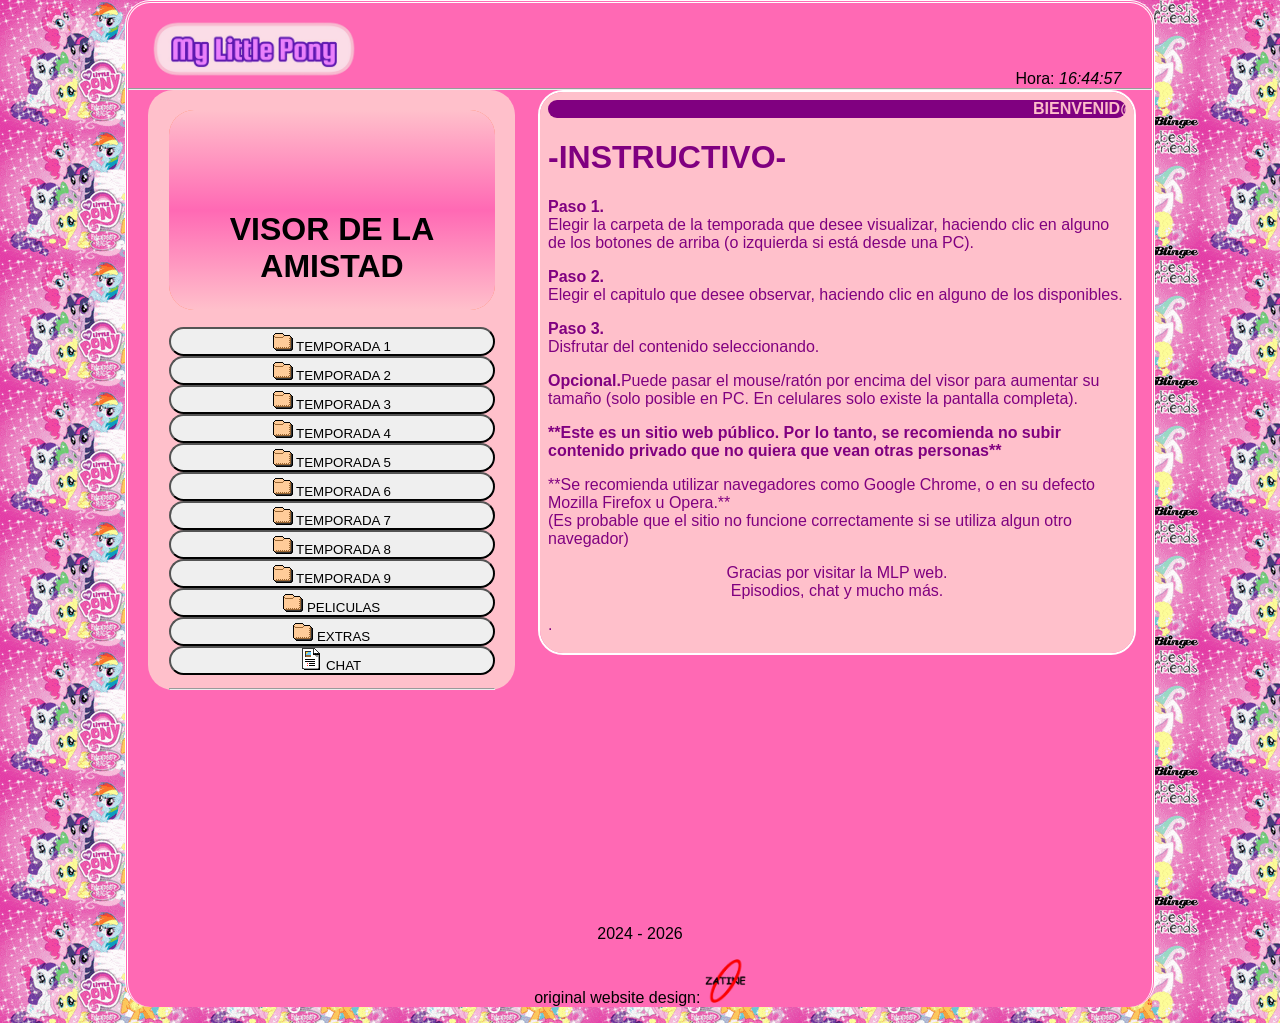
<file: index.html>
<!DOCTYPE html>
<html>
<head>
<meta charset="UTF-8">
<title>MLP My Little Pony - Episodios de My Little Pony - Web MLP</title>
<link rel="shortcut icon" href="titulazo.png">
<link rel="stylesheet" type="text/css" href="style.css">

<meta name="author" content="Johan Gzz">
<meta name="description" content="Capitulos, episodios, videos, y más contenido de My Little Pony para ti.">
<meta name="viewport" content="width=device-width, initial-scale=1.0, maximum-scale=1.0, user-scalable=no">


</head>
<body class="cuerpo">
<div align="left" style="padding-left:3%;"><h1><img class="tituloprincipalh1" src="titulazo.png" title="My Little Pony" alt="MLP"></h1></div>
<div align="right" style="padding-right:3%; margin-top:-3.1%;">Hora: <i id="reloj"></i></div>

<script type="text/javascript">
function startTime(){
today=new Date();
h=today.getHours();
m=today.getMinutes();
s=today.getSeconds();
m=checkTime(m);
s=checkTime(s);
document.getElementById('reloj').innerHTML=h+":"+m+":"+s;
t=setTimeout('startTime()',500);}
function checkTime(i)
{if (i<10) {i="0" + i;}return i;}
window.onload=function(){startTime();}
</script>

<hr/>


<div class="izquierdita">
<iframe id="miIframe" src="visor_texto.html" name="visor" class="visorazo" allowfullscreen>Tu navegador no soporta este contenido</iframe>
<nav>
<a class="botonesparaelegirelcontenidoaver" href="temps/temporada1.html" target="iframelista"><button style="margin-top:13px;" class="estilodelosbotonesparaelegirelcontenidoaver"><img src="fld.gif"> TEMPORADA 1</button></a>
<a class="botonesparaelegirelcontenidoaver" href="temps/temporada2.html" target="iframelista"><button class="estilodelosbotonesparaelegirelcontenidoaver"><img src="fld.gif"> TEMPORADA 2</button></a>
<a class="botonesparaelegirelcontenidoaver" href="temps/temporada3.html" target="iframelista"><button class="estilodelosbotonesparaelegirelcontenidoaver"><img src="fld.gif"> TEMPORADA 3</button></a>
<a class="botonesparaelegirelcontenidoaver" href="temps/temporada4.html" target="iframelista"><button class="estilodelosbotonesparaelegirelcontenidoaver"><img src="fld.gif"> TEMPORADA 4</button></a>
<a class="botonesparaelegirelcontenidoaver" href="temps/temporada5.html" target="iframelista"><button class="estilodelosbotonesparaelegirelcontenidoaver"><img src="fld.gif"> TEMPORADA 5</button></a>
<a class="botonesparaelegirelcontenidoaver" href="temps/temporada6.html" target="iframelista"><button class="estilodelosbotonesparaelegirelcontenidoaver"><img src="fld.gif"> TEMPORADA 6</button></a>
<a class="botonesparaelegirelcontenidoaver" href="temps/temporada7.html" target="iframelista"><button class="estilodelosbotonesparaelegirelcontenidoaver"><img src="fld.gif"> TEMPORADA 7</button></a>
<a class="botonesparaelegirelcontenidoaver" href="temps/temporada8.html" target="iframelista"><button class="estilodelosbotonesparaelegirelcontenidoaver"><img src="fld.gif"> TEMPORADA 8</button></a>
<a class="botonesparaelegirelcontenidoaver" href="temps/temporada9.html" target="iframelista"><button class="estilodelosbotonesparaelegirelcontenidoaver"><img src="fld.gif"> TEMPORADA 9</button></a>
<a class="botonesparaelegirelcontenidoaver" href="temps/pelis.html" target="iframelista"><button class="estilodelosbotonesparaelegirelcontenidoaver"><img src="fld.gif"> PELICULAS</button></a>
<a class="botonesparaelegirelcontenidoaver" href="temps/musifondo.html" target="iframelista"><button class="estilodelosbotonesparaelegirelcontenidoaver"><img src="fld.gif"> EXTRAS</button></a>
<a class="botonesparaelegirelcontenidoaver" href="https://zatineorg.chatango.com" target="iframelista"><button style="margin-bottom:13px;" class="estilodelosbotonesparaelegirelcontenidoaver"><img src="txt.gif"> CHAT</button></a>
</nav>
<hr>
</div>


<script>
        // Función para obtener parámetros de la URL
        function getParameterByName(name, url = window.location.href) {
            name = name.replace(/[\[\]]/g, '\\$&');
            let regex = new RegExp('[?&]' + name + '(=([^&#]*)|&|#|$)');
            let results = regex.exec(url);
            if (!results) return null;
            if (!results[2]) return '';
            return decodeURIComponent(results[2].replace(/\+/g, ' '));
        }

        // Obtener el parámetro "iframeUrl" de la URL
        let iframeUrl = getParameterByName('iframeUrl');

        // Si el parámetro existe, cambiar la URL del iframe
        if (iframeUrl) {
            document.getElementById('miIframe').src = iframeUrl;
        }
    </script>



<div class="derechita">
<iframe name="iframelista" class="iframequemuestralalista" src="instructivo.html"></iframe>
</div>

<p class="parrafoparaqueseacomodeelborde">2024 - <script>document.write(new Date().getFullYear())</script></p>
<p>original website design: <img src="ovalozatine.png" width="4%"></p>
<script id="cid0020000371534469473" data-cfasync="false" async src="//st.chatango.com/js/gz/emb.js" style="width: 300px;height: 400px;">{"handle":"zatineorg","arch":"js","styles":{"a":"ff0000","b":100,"c":"ffffff","d":"ffffff","g":"0000ff","k":"ff0000","l":"ff0000","m":"ff0000","p":"10","q":"ff0000","r":100,"pos":"br","cv":1,"cvbg":"ff0000","cvw":300,"cvh":30,"sbc":"ff0000","surl":0,"ticker":1,"fwtickm":1}}</script>
</body>
</html>
</file>
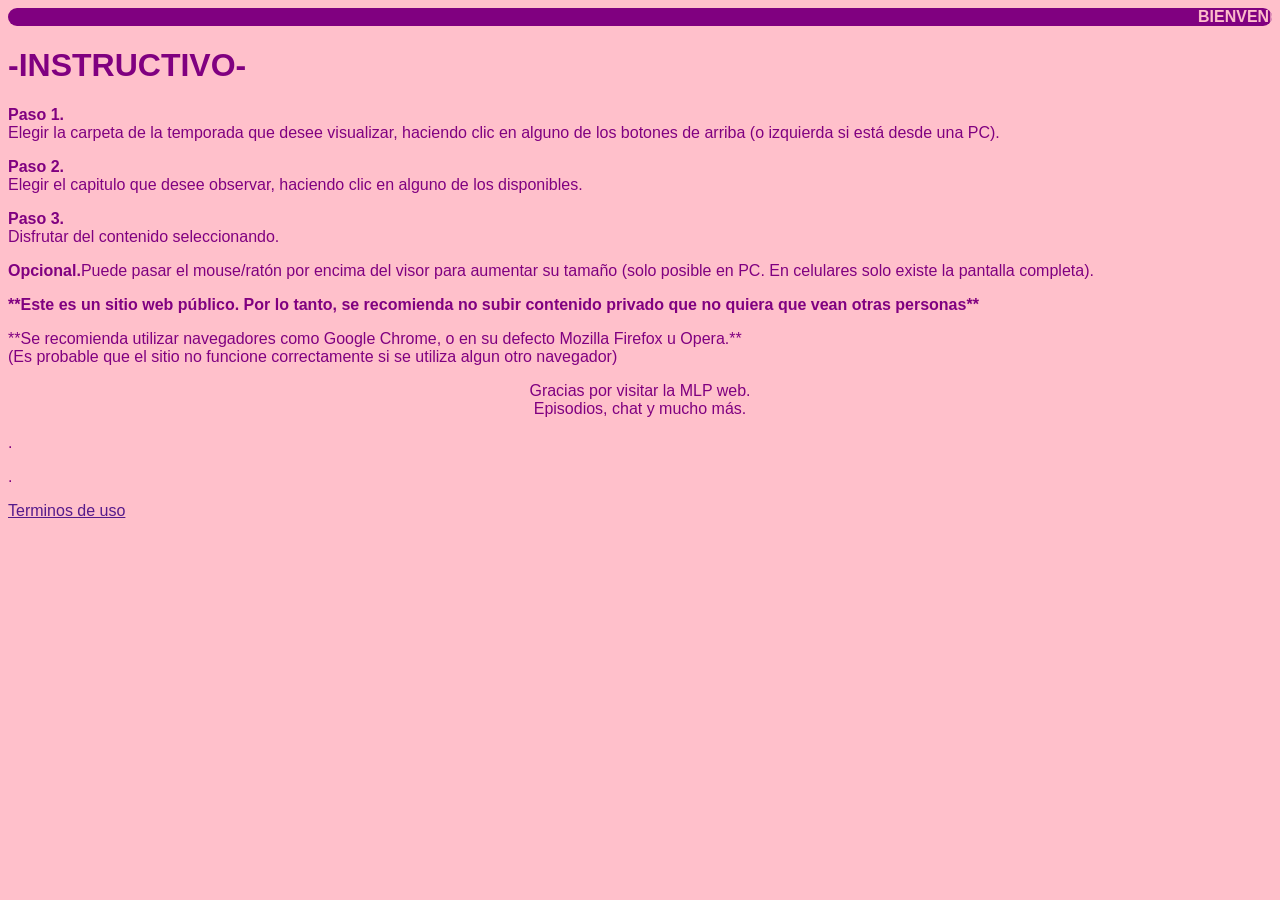
<file: instructivo.html>
<html>
<head>
</head>
<body style="background-color:pink; font-family:arial; color:purple;">
<marquee bgcolor="purple" style="color:pink; border-radius:25px;"><b>BIENVENID@ A LA WEB MY LITTLE PONY</b></marquee>
<h1>-INSTRUCTIVO-</h1>


<p><b>Paso 1.</b><br>Elegir la carpeta de la temporada que desee visualizar, haciendo clic en alguno de los botones de arriba (o izquierda si está desde una PC).</p>
<p><b>Paso 2.</b><br>Elegir el capitulo que desee observar, haciendo clic en alguno de los disponibles.</p>
<p><b>Paso 3.</b><br>Disfrutar del contenido seleccionando.</p>
<p><b>Opcional.</b>Puede pasar el mouse/ratón por encima del visor para aumentar su tamaño (solo posible en PC. En celulares solo existe la pantalla completa).</p>

<p><b>**Este es un sitio web público. Por lo tanto, se recomienda no subir contenido privado que no quiera que vean otras personas**</b></p>
<p>**Se recomienda utilizar navegadores como Google Chrome, o en su defecto Mozilla Firefox u Opera.**<br>(Es probable que el sitio no funcione correctamente si se utiliza algun otro navegador)</p>
<center>
<p>Gracias por visitar la MLP web.<br>Episodios, chat y mucho más.</p>
</center>
<p>.</p>
<p>.</p>
<p><a href="">Terminos de uso</a></p>
</body>
</html>
</file>
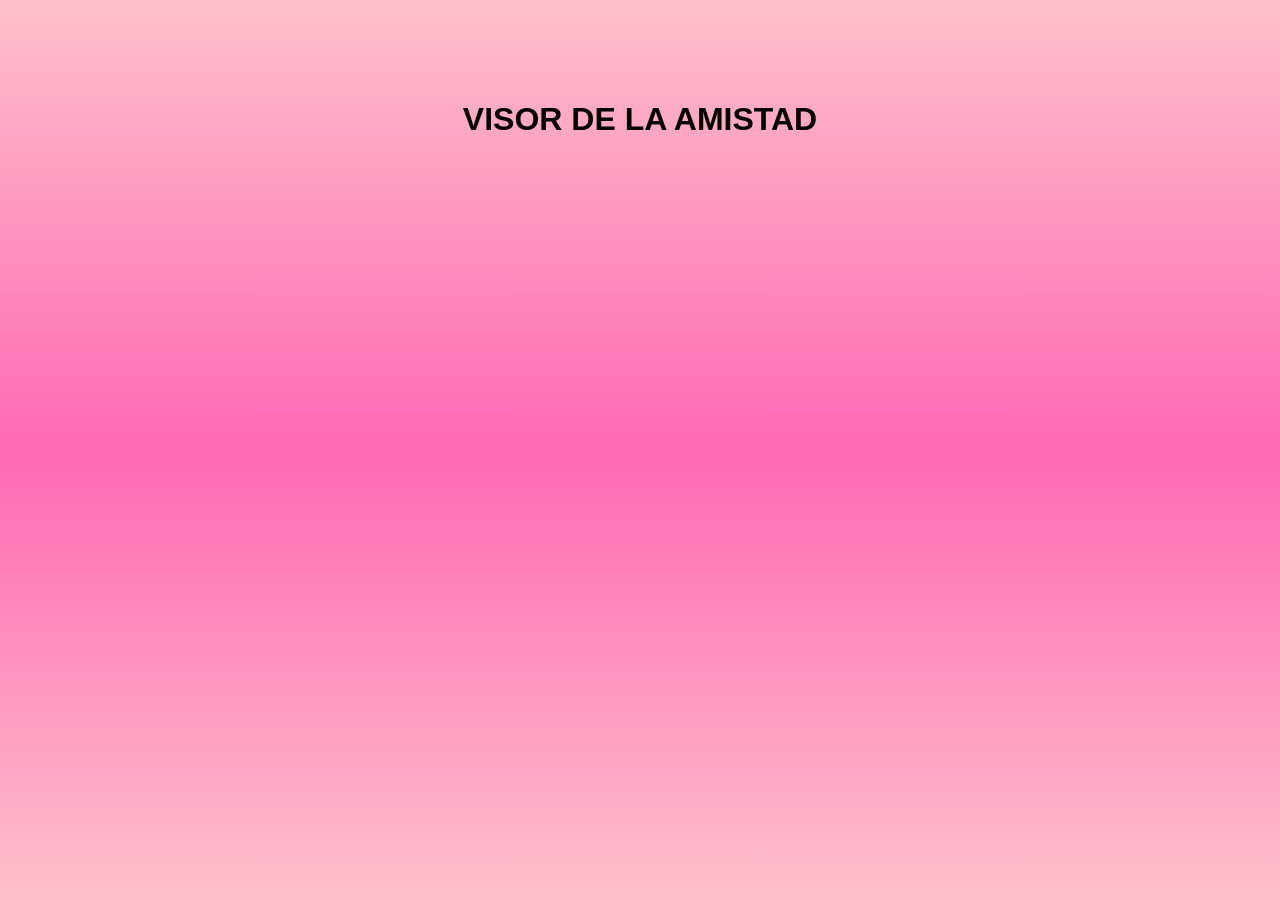
<file: visor_texto.html>
<html>
<head>
<style>
.divultimo + div{
visibility:hidden;
}

body{
background-image: linear-gradient(to bottom, pink, hotpink, pink);

}
</style>
</head>
<body style="color:black; font-family:arial; background-color:coral;">
<center>
<br>
<br>
<br>
<br>
<h1>VISOR DE LA AMISTAD</h1>
</center>

<!-- div paraquitar la publici de 00 -->
<div class="divultimo"></div>
</body>
</html>
</file>
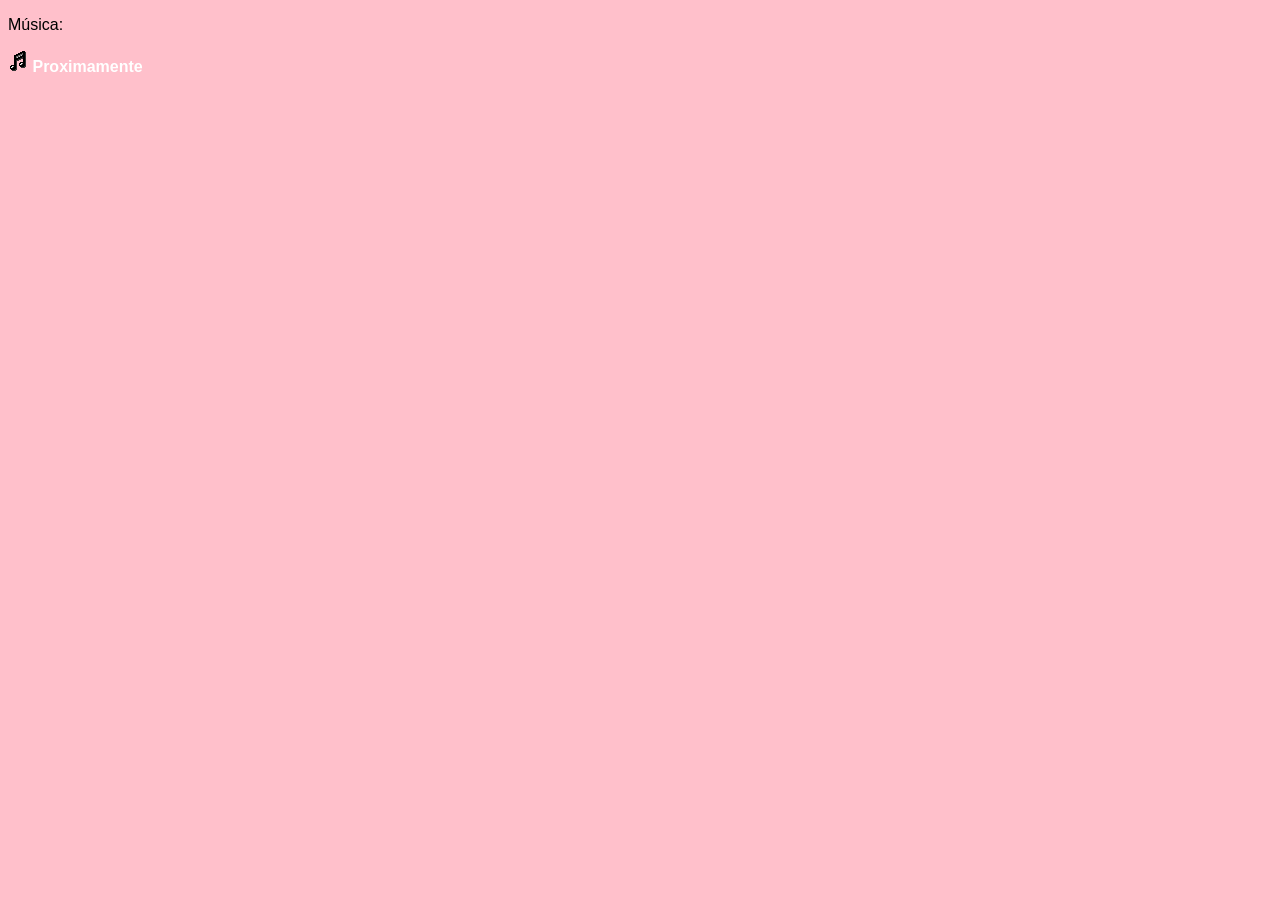
<file: temps/musifondo.html>
<!DOCTYPE html>
<html>
<head>
<meta charset="UTF-8">
<title>musifondo</title>
<link rel="shortcut icon" href="">
<link rel="stylesheet" type="text/css" href="../stylelista.css">

<meta name="robots" content="noindex">
<meta name="author" content="Johan Daniel González Fuentes">
<meta name="description" content="Contenedor de videos al por mayor">
<meta name="viewport" content="width=device-width, initial-scale=1.0, maximum-scale=1.0, user-scalable=no">

<style>

</style>

</head>
<body>
<audio autoplay src="../magic.mp3"></audio>

<p>Música:</p>
<p><img src="../aud.gif"> <a class="linksdelaslistas" href="" target="visor">Proximamente</a></p>




<!-- div paraquitar la publici de 00 -->
<div class="divultimo"></div>
</body>
</html>
</file>
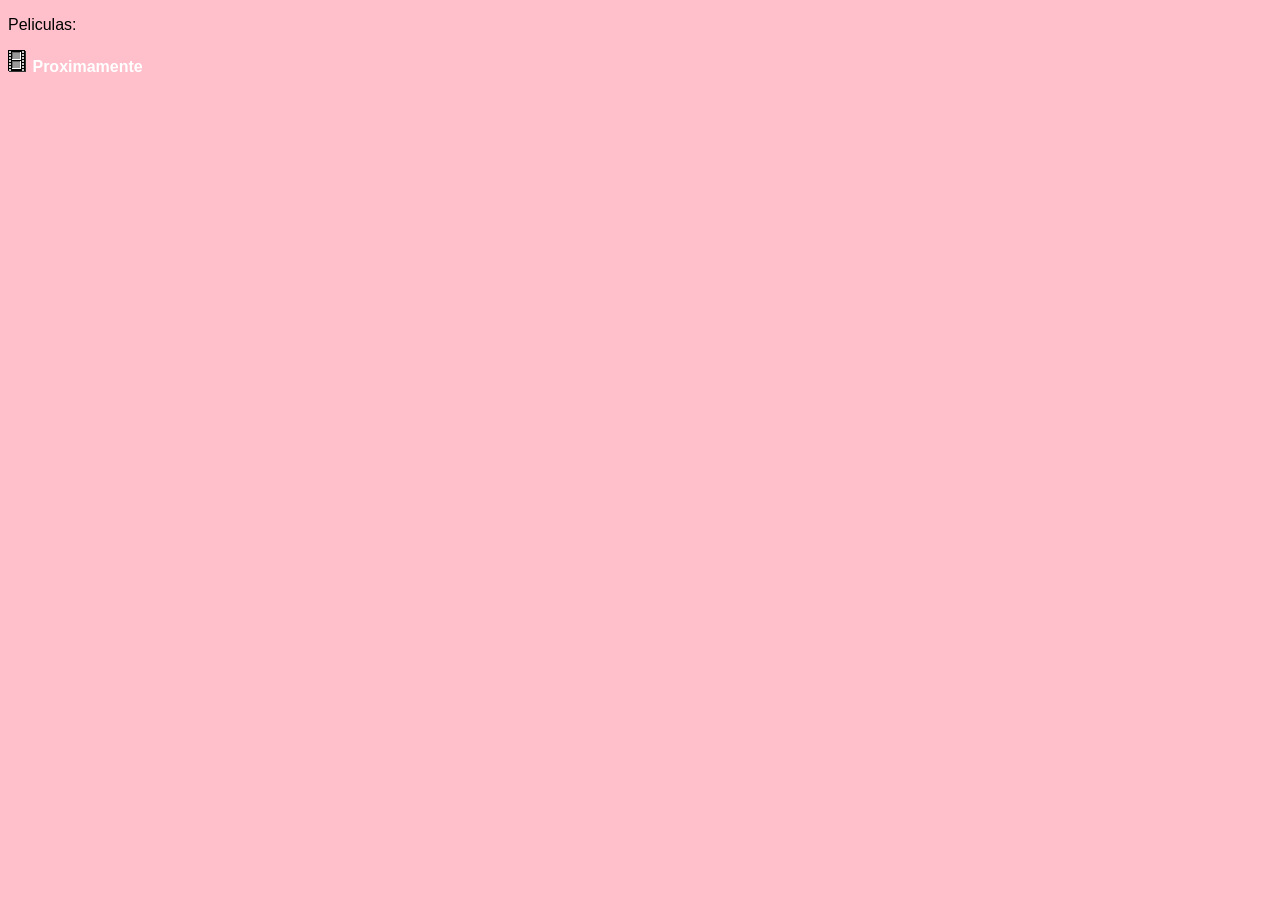
<file: temps/pelis.html>
<!DOCTYPE html>
<html>
<head>
<meta charset="UTF-8">
<title>temporada</title>
<link rel="shortcut icon" href="">
<link rel="stylesheet" type="text/css" href="../stylelista.css">

<meta name="robots" content="noindex">
<meta name="author" content="Johan Gzz">
<meta name="description" content="Contenedor de videos al por mayor">
<meta name="viewport" content="width=device-width, initial-scale=1.0, maximum-scale=1.0, user-scalable=no">

<style>

</style>

</head>
<body>
<audio autoplay src="../magic.mp3"></audio>

<p>Peliculas:</p>
<p><img src="vid.gif"> <a class="linksdelaslistas" href="" target="visor">Proximamente</a></p>





<!-- div paraquitar la publici de 00 -->
<div class="divultimo"></div>
</body>
</html>
</file>
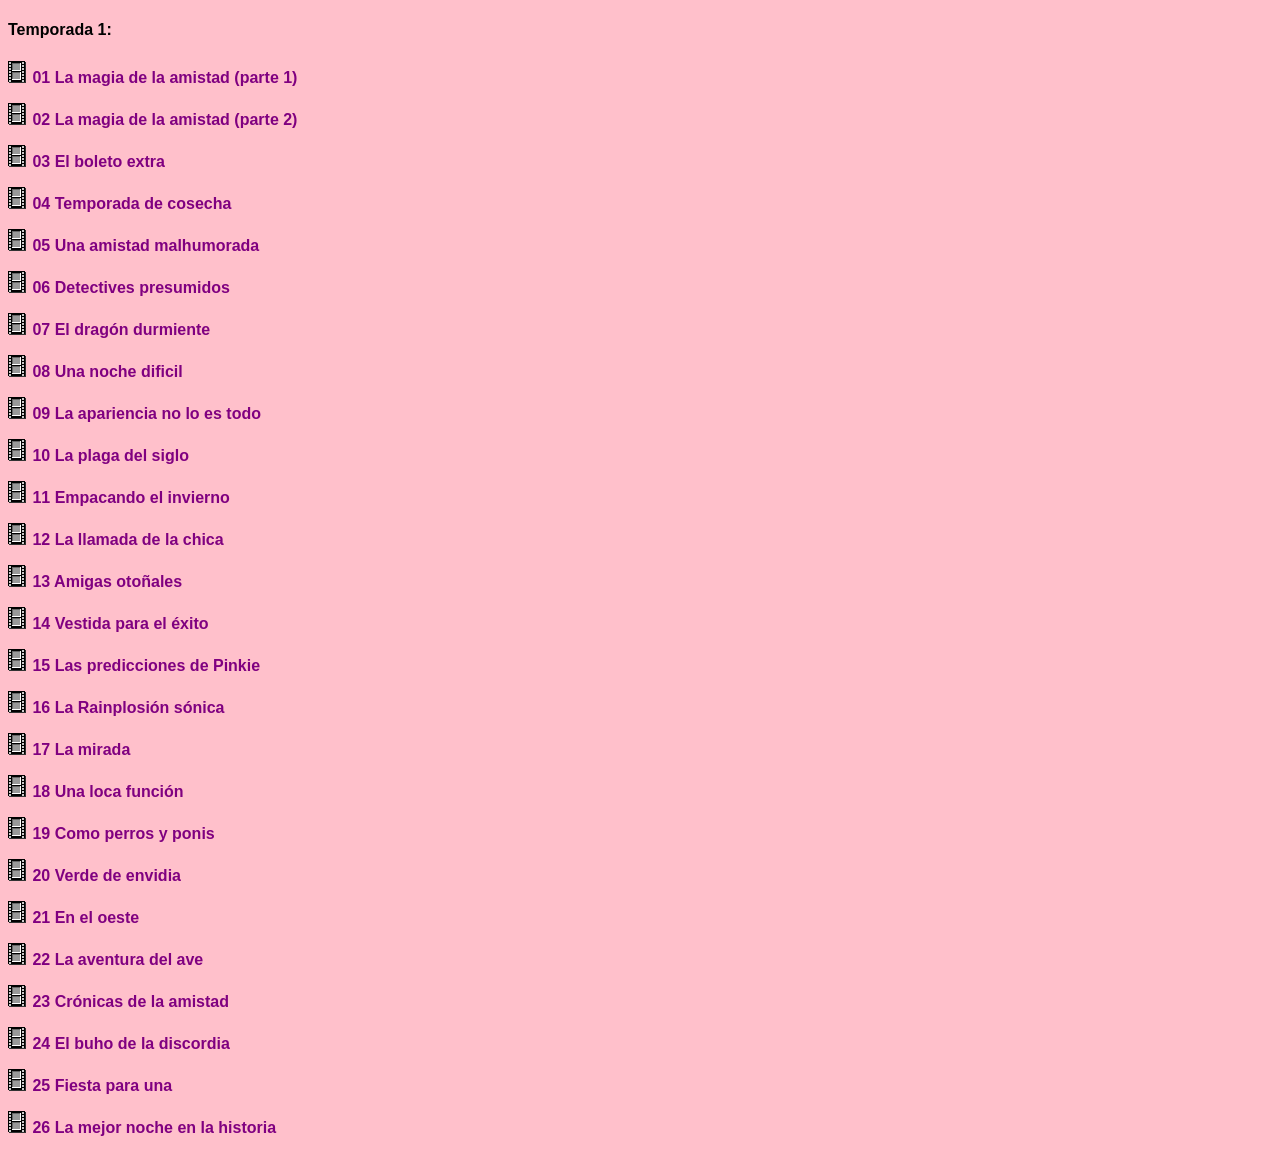
<file: temps/temporada1.html>
<!DOCTYPE html>
<html>
<head>
<meta charset="UTF-8">
<title>temporada</title>
<link rel="shortcut icon" href="">
<link rel="stylesheet" type="text/css" href="../stylelista.css">

<meta name="robots" content="noindex">
<meta name="author" content="Johan Gzz">
<meta name="description" content="Contenedor de videos al por mayor">
<meta name="viewport" content="width=device-width, initial-scale=1.0, maximum-scale=1.0, user-scalable=no">

<style>

</style>

</head>
<body>
<audio autoplay src="../magic.mp3"></audio>

<h4>Temporada 1:</h4>
<p><img src="vid.gif"> <a class="linksdelaslistas" href="https://archive.org/download/mlp-fim-t1-latino/mlpfim%20t1%20latino/01%20La%20Magia%20de%20la%20Amistad%20Parte%2001.ia.mp4" target="visor">01 La magia de la amistad (parte 1)</a></p>
<p><img src="vid.gif"> <a class="linksdelaslistas" href="https://archive.org/download/mlp-fim-t1-latino/mlpfim%20t1%20latino/02%20La%20Magia%20de%20La%20Amistad%20Parte%2002.ia.mp4" target="visor">02 La magia de la amistad (parte 2)</a></p>
<p><img src="vid.gif"> <a class="linksdelaslistas" href="https://archive.org/download/mlp-fim-t1-latino/mlpfim%20t1%20latino/03%20El%20Boleto%20Extra.ia.mp4" target="visor">03 El boleto extra</a></p>
<p><img src="vid.gif"> <a class="linksdelaslistas" href="https://archive.org/download/mlp-fim-t1-latino/mlpfim%20t1%20latino/04%20Temporada%20de%20Cosecha.ia.mp4" target="visor">04 Temporada de cosecha</a></p>
<p><img src="vid.gif"> <a class="linksdelaslistas" href="https://archive.org/download/mlp-fim-t1-latino/mlpfim%20t1%20latino/05%20Una%20Amistad%20Malhumorada.ia.mp4" target="visor">05 Una amistad malhumorada</a></p>
<p><img src="vid.gif"> <a class="linksdelaslistas" href="https://archive.org/download/mlp-fim-t1-latino/mlpfim%20t1%20latino/06%20Detectives%20Presumidos.ia.mp4" target="visor">06 Detectives presumidos</a></p>
<p><img src="vid.gif"> <a class="linksdelaslistas" href="https://archive.org/download/mlp-fim-t1-latino/mlpfim%20t1%20latino/07%20El%20Drag%C3%B3n%20Durmiente.ia.mp4" target="visor">07 El dragón durmiente</a></p>
<p><img src="vid.gif"> <a class="linksdelaslistas" href="https://archive.org/download/mlp-fim-t1-latino/mlpfim%20t1%20latino/08%20Una%20Noche%20Dif%C3%ADcil.ia.mp4" target="visor">08 Una noche dificil</a></p>
<p><img src="vid.gif"> <a class="linksdelaslistas" href="https://archive.org/download/mlp-fim-t1-latino/mlpfim%20t1%20latino/09%20La%20Apariencia%20No%20Lo%20Es%20Todo.ia.mp4" target="visor">09 La apariencia no lo es todo</a></p>
<p><img src="vid.gif"> <a class="linksdelaslistas" href="https://archive.org/download/mlp-fim-t1-latino/mlpfim%20t1%20latino/10%20La%20Plaga%20Del%20Siglo.ia.mp4" target="visor">10 La plaga del siglo</a></p>
<p><img src="vid.gif"> <a class="linksdelaslistas" href="https://archive.org/download/mlp-fim-t1-latino/mlpfim%20t1%20latino/11%20Empacando%20El%20Invierno.ia.mp4" target="visor">11 Empacando el invierno</a></p>
<p><img src="vid.gif"> <a class="linksdelaslistas" href="https://archive.org/download/mlp-fim-t1-latino/mlpfim%20t1%20latino/12%20Llamada%20De%20La%20Chica.ia.mp4" target="visor">12 La llamada de la chica</a></p>
<p><img src="vid.gif"> <a class="linksdelaslistas" href="https://archive.org/download/mlp-fim-t1-latino/mlpfim%20t1%20latino/13%20Amigas%20Oto%C3%B1ales.ia.mp4" target="visor">13 Amigas otoñales</a></p>
<p><img src="vid.gif"> <a class="linksdelaslistas" href="https://archive.org/download/mlp-fim-t1-latino/mlpfim%20t1%20latino/14%20Vestida%20Para%20El%20%C3%89xito.ia.mp4" target="visor">14 Vestida para el éxito</a></p>
<p><img src="vid.gif"> <a class="linksdelaslistas" href="https://archive.org/download/mlp-fim-t1-latino/mlpfim%20t1%20latino/15%20Las%20Predicciones%20de%20PInkie.ia.mp4" target="visor">15 Las predicciones de Pinkie</a></p>
<p><img src="vid.gif"> <a class="linksdelaslistas" href="https://archive.org/download/mlp-fim-t1-latino/mlpfim%20t1%20latino/16%20La%20RainPlosi%C3%B3n%20S%C3%B3nica.ia.mp4" target="visor">16 La Rainplosión sónica</a></p>
<p><img src="vid.gif"> <a class="linksdelaslistas" href="https://archive.org/download/mlp-fim-t1-latino/mlpfim%20t1%20latino/17%20La%20Mirada.ia.mp4" target="visor">17 La mirada</a></p>
<p><img src="vid.gif"> <a class="linksdelaslistas" href="https://archive.org/download/mlp-fim-t1-latino/mlpfim%20t1%20latino/18%20Una%20Loca%20Funci%C3%B3n.ia.mp4" target="visor">18 Una loca función</a></p>
<p><img src="vid.gif"> <a class="linksdelaslistas" href="https://archive.org/download/mlp-fim-t1-latino/mlpfim%20t1%20latino/19%20Como%20Perros%20y%20Ponis.ia.mp4" target="visor">19 Como perros y ponis</a></p>
<p><img src="vid.gif"> <a class="linksdelaslistas" href="https://archive.org/download/mlp-fim-t1-latino/mlpfim%20t1%20latino/20%20Verde%20de%20Envidia.ia.mp4" target="visor">20 Verde de envidia</a></p>
<p><img src="vid.gif"> <a class="linksdelaslistas" href="https://archive.org/download/mlp-fim-t1-latino/mlpfim%20t1%20latino/21%20En%20El%20Oeste.ia.mp4" target="visor">21 En el oeste</a></p>
<p><img src="vid.gif"> <a class="linksdelaslistas" href="https://archive.org/download/mlp-fim-t1-latino/mlpfim%20t1%20latino/22%20La%20Aventura%20Del%20Ave.ia.mp4" target="visor">22 La aventura del ave</a></p>
<p><img src="vid.gif"> <a class="linksdelaslistas" href="https://archive.org/download/mlp-fim-t1-latino/mlpfim%20t1%20latino/23%20Cr%C3%B3nicas%20de%20la%20Amistad.ia.mp4" target="visor">23 Crónicas de la amistad</a></p>
<p><img src="vid.gif"> <a class="linksdelaslistas" href="https://archive.org/download/mlp-fim-t1-latino/mlpfim%20t1%20latino/24%20El%20B%C3%BAho%20De%20La%20Discordia.ia.mp4" target="visor">24 El buho de la discordia</a></p>
<p><img src="vid.gif"> <a class="linksdelaslistas" href="https://archive.org/download/mlp-fim-t1-latino/mlpfim%20t1%20latino/25%20Fiesta%20Para%20Una.ia.mp4" target="visor">25 Fiesta para una</a></p>
<p><img src="vid.gif"> <a class="linksdelaslistas" href="https://archive.org/download/mlp-fim-t1-latino/mlpfim%20t1%20latino/26%20La%20Mejor%20Noche%20En%20La%20Historia.ia.mp4" target="visor">26 La mejor noche en la historia</a></p>





<!-- div paraquitar la publici de 00 -->
<div class="divultimo"></div>
</body>
</html>
</file>
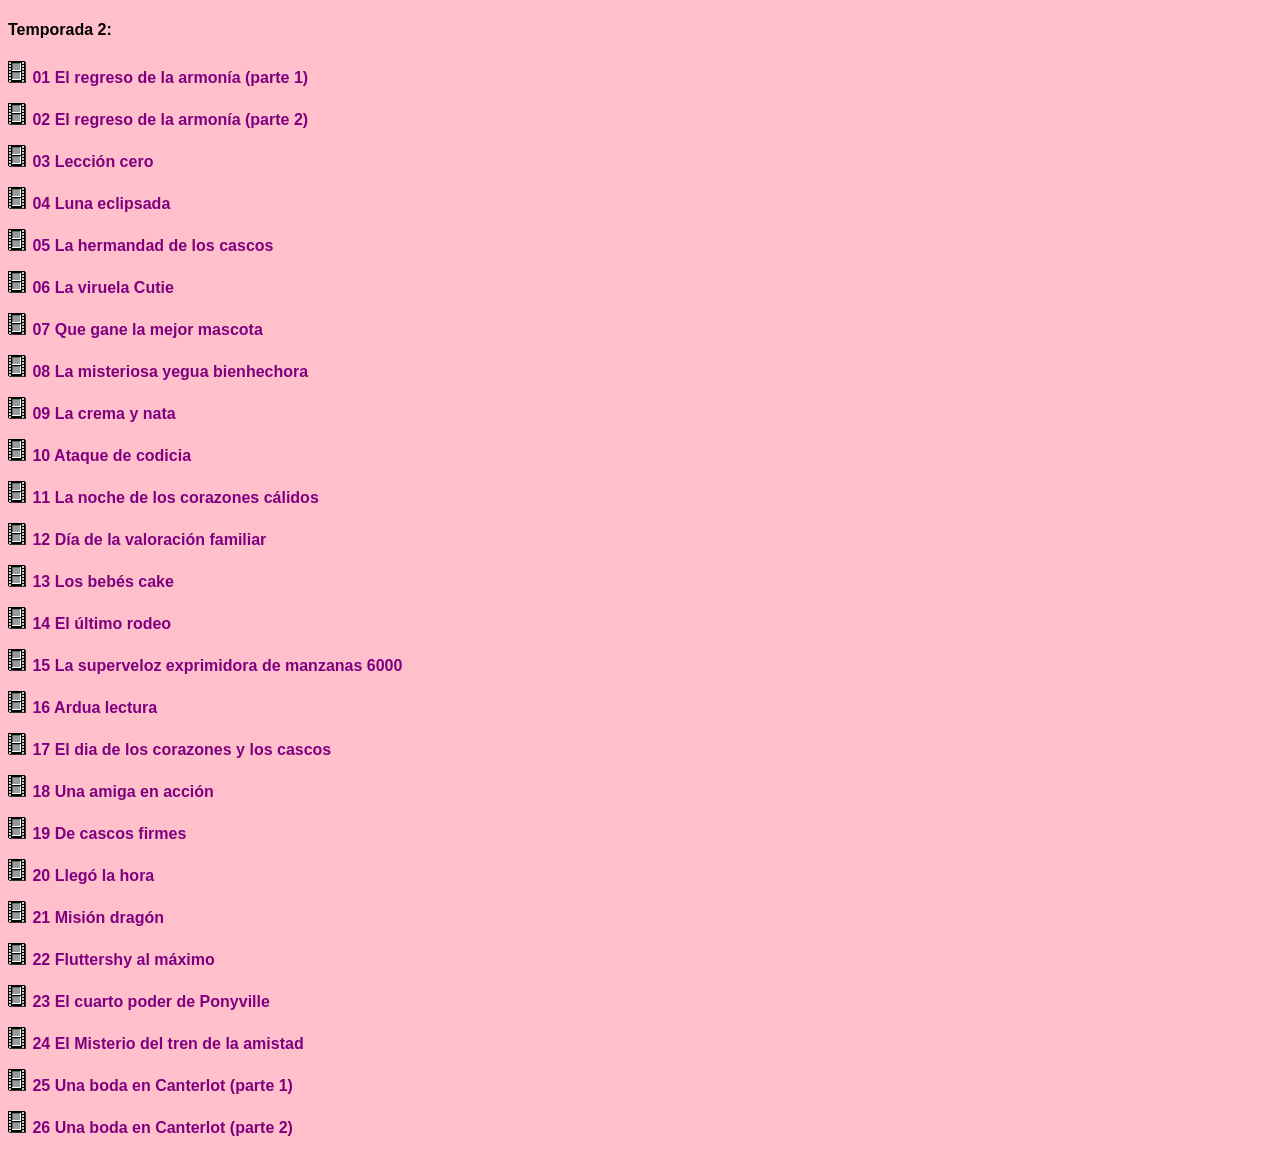
<file: temps/temporada2.html>
<!DOCTYPE html>
<html>
<head>
<meta charset="UTF-8">
<title>temporada</title>
<link rel="shortcut icon" href="">
<link rel="stylesheet" type="text/css" href="../stylelista.css">

<meta name="robots" content="noindex">
<meta name="author" content="Johan Gzz">
<meta name="description" content="Contenedor de videos al por mayor">
<meta name="viewport" content="width=device-width, initial-scale=1.0, maximum-scale=1.0, user-scalable=no">

<style>

</style>

</head>
<body>
<audio autoplay src="../magic.mp3"></audio>

<h4>Temporada 2:</h4>
<p><img src="vid.gif"> <a class="linksdelaslistas" href="https://archive.org/download/mlp-fim-t2-latino_202406/mlpfim%20t2%20latino/01%20El%20Regreso%20de%20la%20Armon%C3%ADa%20Primera%20Parte_480p.ia.mp4" target="visor">01 El regreso de la armonía (parte 1)</a></p>
<p><img src="vid.gif"> <a class="linksdelaslistas" href="https://archive.org/download/mlp-fim-t2-latino_202406/mlpfim%20t2%20latino/02%20El%20Regreso%20de%20la%20Armon%C3%ADa%20Segunda%20Parte_480p.ia.mp4" target="visor">02 El regreso de la armonía (parte 2)</a></p>
<p><img src="vid.gif"> <a class="linksdelaslistas" href="https://archive.org/download/mlp-fim-t2-latino_202406/mlpfim%20t2%20latino/03%20Lecci%C3%B3n%20Cero_480p.ia.mp4" target="visor">03 Lección cero</a></p>
<p><img src="vid.gif"> <a class="linksdelaslistas" href="https://archive.org/download/mlp-fim-t2-latino_202406/mlpfim%20t2%20latino/04%20Luna%20Eclipsada_480p.ia.mp4" target="visor">04 Luna eclipsada</a></p>
<p><img src="vid.gif"> <a class="linksdelaslistas" href="https://archive.org/download/mlp-fim-t2-latino_202406/mlpfim%20t2%20latino/05%20La%20Hermandad%20de%20los%20Cascos_480p.ia.mp4" target="visor">05 La hermandad de los cascos</a></p>
<p><img src="vid.gif"> <a class="linksdelaslistas" href="https://archive.org/download/mlp-fim-t2-latino_202406/mlpfim%20t2%20latino/06%20La%20Viruela%20Cutie_480p.ia.mp4" target="visor">06 La viruela Cutie</a></p>
<p><img src="vid.gif"> <a class="linksdelaslistas" href="https://archive.org/download/mlp-fim-t2-latino_202406/mlpfim%20t2%20latino/07%20Que%20Gane%20la%20Mejor%20Mascota_480p.ia.mp4" target="visor">07 Que gane la mejor mascota</a></p>
<p><img src="vid.gif"> <a class="linksdelaslistas" href="https://archive.org/download/mlp-fim-t2-latino_202406/mlpfim%20t2%20latino/08%20La%20Misteriosa%20Yegua%20Bienhechora_480p.ia.mp4" target="visor">08 La misteriosa yegua bienhechora</a></p>
<p><img src="vid.gif"> <a class="linksdelaslistas" href="https://archive.org/download/mlp-fim-t2-latino_202406/mlpfim%20t2%20latino/09%20La%20Crema%20y%20Nata_480p.ia.mp4" target="visor">09 La crema y nata</a></p>
<p><img src="vid.gif"> <a class="linksdelaslistas" href="https://archive.org/download/mlp-fim-t2-latino_202406/mlpfim%20t2%20latino/10%20Ataque%20de%20Codicia_480p.ia.mp4" target="visor">10 Ataque de codicia</a></p>
<p><img src="vid.gif"> <a class="linksdelaslistas" href="https://archive.org/download/mlp-fim-t2-latino_202406/mlpfim%20t2%20latino/11%20La%20Noche%20de%20los%20Corazones%20C%C3%A1lidos_480p.ia.mp4" target="visor">11 La noche de los corazones cálidos</a></p>
<p><img src="vid.gif"> <a class="linksdelaslistas" href="https://archive.org/download/mlp-fim-t2-latino_202406/mlpfim%20t2%20latino/12%20D%C3%ADa%20de%20la%20Valoraci%C3%B3n%20Familiar_480p.ia.mp4" target="visor">12 Día de la valoración familiar</a></p>
<p><img src="vid.gif"> <a class="linksdelaslistas" href="https://archive.org/download/mlp-fim-t2-latino_202406/mlpfim%20t2%20latino/13%20Los%20Beb%C3%A9s%20Cake_480p.ia.mp4" target="visor">13 Los bebés cake</a></p>
<p><img src="vid.gif"> <a class="linksdelaslistas" href="https://archive.org/download/mlp-fim-t2-latino_202406/mlpfim%20t2%20latino/14%20El%20%C3%9Altimo%20Rodeo_480p.ia.mp4" target="visor">14 El último rodeo</a></p>
<p><img src="vid.gif"> <a class="linksdelaslistas" href="https://archive.org/download/mlp-fim-t2-latino_202406/mlpfim%20t2%20latino/15%20La%20Superveloz%20Exprimidora%20de%20Manzanas%206000_480p.ia.mp4" target="visor">15 La superveloz exprimidora de manzanas 6000</a></p>
<p><img src="vid.gif"> <a class="linksdelaslistas" href="https://archive.org/download/mlp-fim-t2-latino_202406/mlpfim%20t2%20latino/16%20Ardua%20Lectura_480p.ia.mp4" target="visor">16 Ardua lectura</a></p>
<p><img src="vid.gif"> <a class="linksdelaslistas" href="https://archive.org/download/mlp-fim-t2-latino_202406/mlpfim%20t2%20latino/17%20El%20D%C3%ADa%20de%20los%20Corazones%20y%20los%20Cascos_480p.ia.mp4" target="visor">17 El dia de los corazones y los cascos</a></p>
<p><img src="vid.gif"> <a class="linksdelaslistas" href="https://archive.org/download/mlp-fim-t2-latino_202406/mlpfim%20t2%20latino/18%20Una%20Amiga%20en%20Acci%C3%B3n_480p.ia.mp4" target="visor">18 Una amiga en acción</a></p>
<p><img src="vid.gif"> <a class="linksdelaslistas" href="https://archive.org/download/mlp-fim-t2-latino_202406/mlpfim%20t2%20latino/19%20De%20Cascos%20Firmes_480p.ia.mp4" target="visor">19 De cascos firmes</a></p>
<p><img src="vid.gif"> <a class="linksdelaslistas" href="https://archive.org/download/mlp-fim-t2-latino_202406/mlpfim%20t2%20latino/20%20Lleg%C3%B3%20la%20Hora_480p.ia.mp4" target="visor">20 Llegó la hora</a></p>
<p><img src="vid.gif"> <a class="linksdelaslistas" href="https://archive.org/download/mlp-fim-t2-latino_202406/mlpfim%20t2%20latino/21%20Misi%C3%B3n%20Drag%C3%B3n_480p.ia.mp4" target="visor">21 Misión dragón</a></p>
<p><img src="vid.gif"> <a class="linksdelaslistas" href="https://archive.org/download/mlp-fim-t2-latino_202406/mlpfim%20t2%20latino/22%20Fluttershy%20al%20M%C3%A1ximo_480p.ia.mp4" target="visor">22 Fluttershy al máximo</a></p>
<p><img src="vid.gif"> <a class="linksdelaslistas" href="https://archive.org/download/mlp-fim-t2-latino_202406/mlpfim%20t2%20latino/23%20El%20Cuarto%20Poder%20de%20Ponyville_480p.ia.mp4" target="visor">23 El cuarto poder de Ponyville</a></p>
<p><img src="vid.gif"> <a class="linksdelaslistas" href="https://archive.org/download/mlp-fim-t2-latino_202406/mlpfim%20t2%20latino/24%20El%20MMMisterio%20en%20el%20Tren%20de%20la%20Amistad_480p.ia.mp4" target="visor">24 El Misterio del tren de la amistad</a></p>
<p><img src="vid.gif"> <a class="linksdelaslistas" href="https://archive.org/download/mlp-fim-t2-latino_202406/mlpfim%20t2%20latino/25%20Una%20Boda%20en%20Canterlot%20Parte%2001_480p.ia.mp4" target="visor">25 Una boda en Canterlot (parte 1)</a></p>
<p><img src="vid.gif"> <a class="linksdelaslistas" href="https://archive.org/download/mlp-fim-t2-latino_202406/mlpfim%20t2%20latino/26%20Una%20Boda%20en%20Canterlot%20Parte%2002_480p.ia.mp4" target="visor">26 Una boda en Canterlot (parte 2)</a></p>





<!-- div paraquitar la publici de 00 -->
<div class="divultimo"></div>
</body>
</html>
</file>
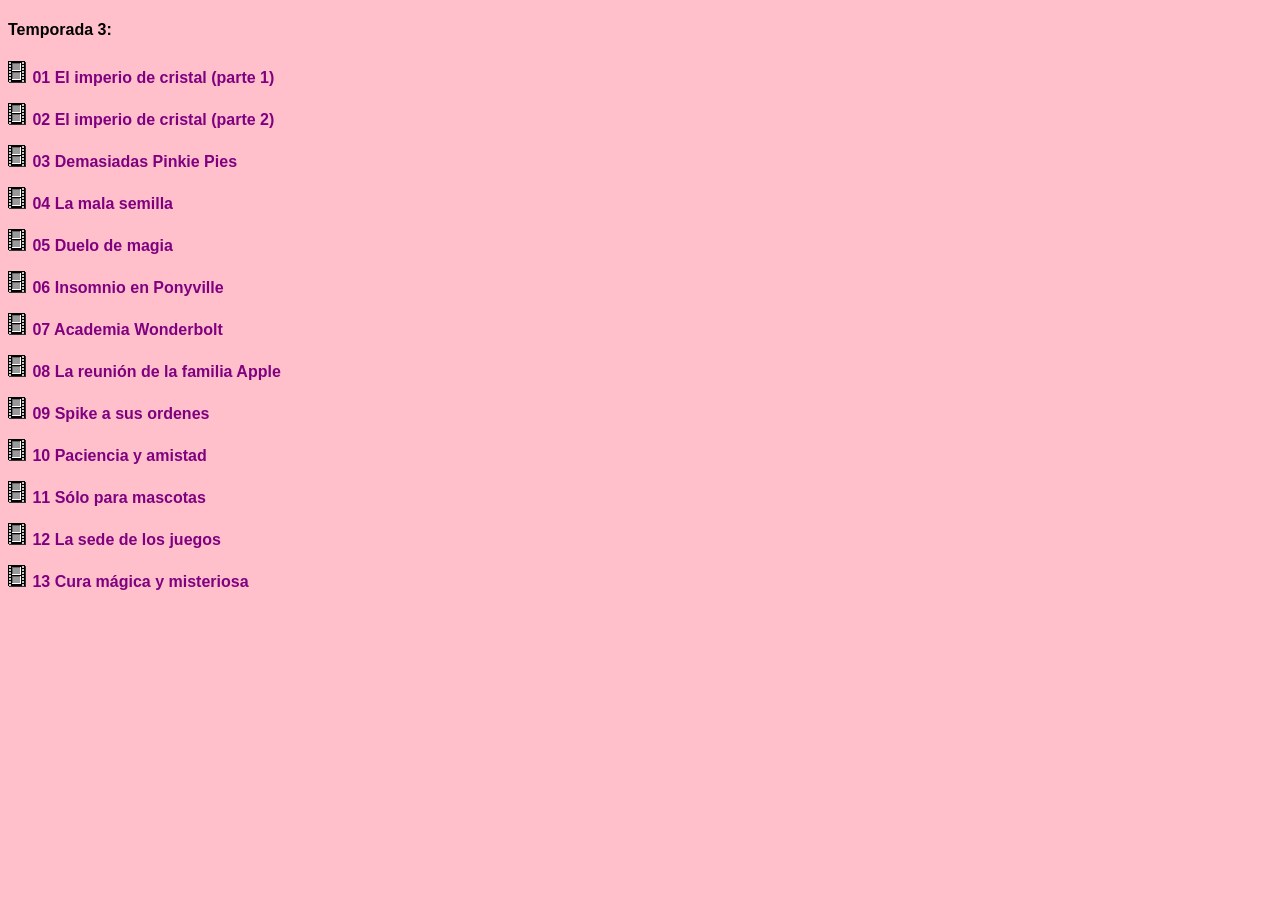
<file: temps/temporada3.html>
<!DOCTYPE html>
<html>
<head>
<meta charset="UTF-8">
<title>temporada</title>
<link rel="shortcut icon" href="">
<link rel="stylesheet" type="text/css" href="../stylelista.css">

<meta name="robots" content="noindex">
<meta name="author" content="Johan Gzz">
<meta name="description" content="Contenedor de videos al por mayor">
<meta name="viewport" content="width=device-width, initial-scale=1.0, maximum-scale=1.0, user-scalable=no">

<style>

</style>

</head>
<body>
<audio autoplay src="../magic.mp3"></audio>

<h4>Temporada 3:</h4>
<p><img src="vid.gif"> <a class="linksdelaslistas" href="https://archive.org/download/mlp-fim-t3-latino/mlpfim%20t3%20latino/01%20El%20Imperio%20de%20Cristal%20Parte%2001_480p.ia.mp4" target="visor">01 El imperio de cristal (parte 1)</a></p>
<p><img src="vid.gif"> <a class="linksdelaslistas" href="https://archive.org/download/mlp-fim-t3-latino/mlpfim%20t3%20latino/02%20El%20Imperio%20de%20Cristal%20Parte%2002_480p.ia.mp4" target="visor">02 El imperio de cristal (parte 2)</a></p>
<p><img src="vid.gif"> <a class="linksdelaslistas" href="https://archive.org/download/mlp-fim-t3-latino/mlpfim%20t3%20latino/03%20Demasiadas%20Pinkie%20Pies_480p.ia.mp4" target="visor">03 Demasiadas Pinkie Pies</a></p>
<p><img src="vid.gif"> <a class="linksdelaslistas" href="https://archive.org/download/mlp-fim-t3-latino/mlpfim%20t3%20latino/04%20La%20Mala%20Semilla_480p.ia.mp4" target="visor">04 La mala semilla</a></p>
<p><img src="vid.gif"> <a class="linksdelaslistas" href="https://archive.org/download/mlp-fim-t3-latino/mlpfim%20t3%20latino/05%20Duelo%20de%20Magia_480p.ia.mp4" target="visor">05 Duelo de magia</a></p>
<p><img src="vid.gif"> <a class="linksdelaslistas" href="https://archive.org/download/mlp-fim-t3-latino/mlpfim%20t3%20latino/06%20Insomnio%20en%20Ponyville_480p.ia.mp4" target="visor">06 Insomnio en Ponyville</a></p>
<p><img src="vid.gif"> <a class="linksdelaslistas" href="https://archive.org/download/mlp-fim-t3-latino/mlpfim%20t3%20latino/07%20Academia%20Wonderbolt_480p.ia.mp4" target="visor">07 Academia Wonderbolt</a></p>
<p><img src="vid.gif"> <a class="linksdelaslistas" href="https://archive.org/download/mlp-fim-t3-latino/mlpfim%20t3%20latino/08%20La%20Reuni%C3%B3n%20De%20La%20Familia%20Apple_480p.ia.mp4" target="visor">08 La reunión de la familia Apple</a></p>
<p><img src="vid.gif"> <a class="linksdelaslistas" href="https://archive.org/download/mlp-fim-t3-latino/mlpfim%20t3%20latino/09%20Spike%20A%20Sus%20%C3%93rdenes_480p.ia.mp4" target="visor">09 Spike a sus ordenes</a></p>
<p><img src="vid.gif"> <a class="linksdelaslistas" href="https://archive.org/download/mlp-fim-t3-latino/mlpfim%20t3%20latino/10%20Paciencia%20y%20Amistad_480p.ia.mp4" target="visor">10 Paciencia y amistad</a></p>
<p><img src="vid.gif"> <a class="linksdelaslistas" href="https://archive.org/download/mlp-fim-t3-latino/mlpfim%20t3%20latino/11%20S%C3%B3lo%20Para%20Mascotas_480p.ia.mp4" target="visor">11 Sólo para mascotas</a></p>
<p><img src="vid.gif"> <a class="linksdelaslistas" href="https://archive.org/download/mlp-fim-t3-latino/mlpfim%20t3%20latino/12%20La%20Sede%20de%20los%20Juegos_480p.ia.mp4" target="visor">12 La sede de los juegos</a></p>
<p><img src="vid.gif"> <a class="linksdelaslistas" href="https://archive.org/download/mlp-fim-t3-latino/mlpfim%20t3%20latino/13%20Cura%20M%C3%A1gica%20y%20Misteriosa_480p.ia.mp4" target="visor">13 Cura mágica y misteriosa</a></p>





<!-- div paraquitar la publici de 00 -->
<div class="divultimo"></div>
</body>
</html>
</file>
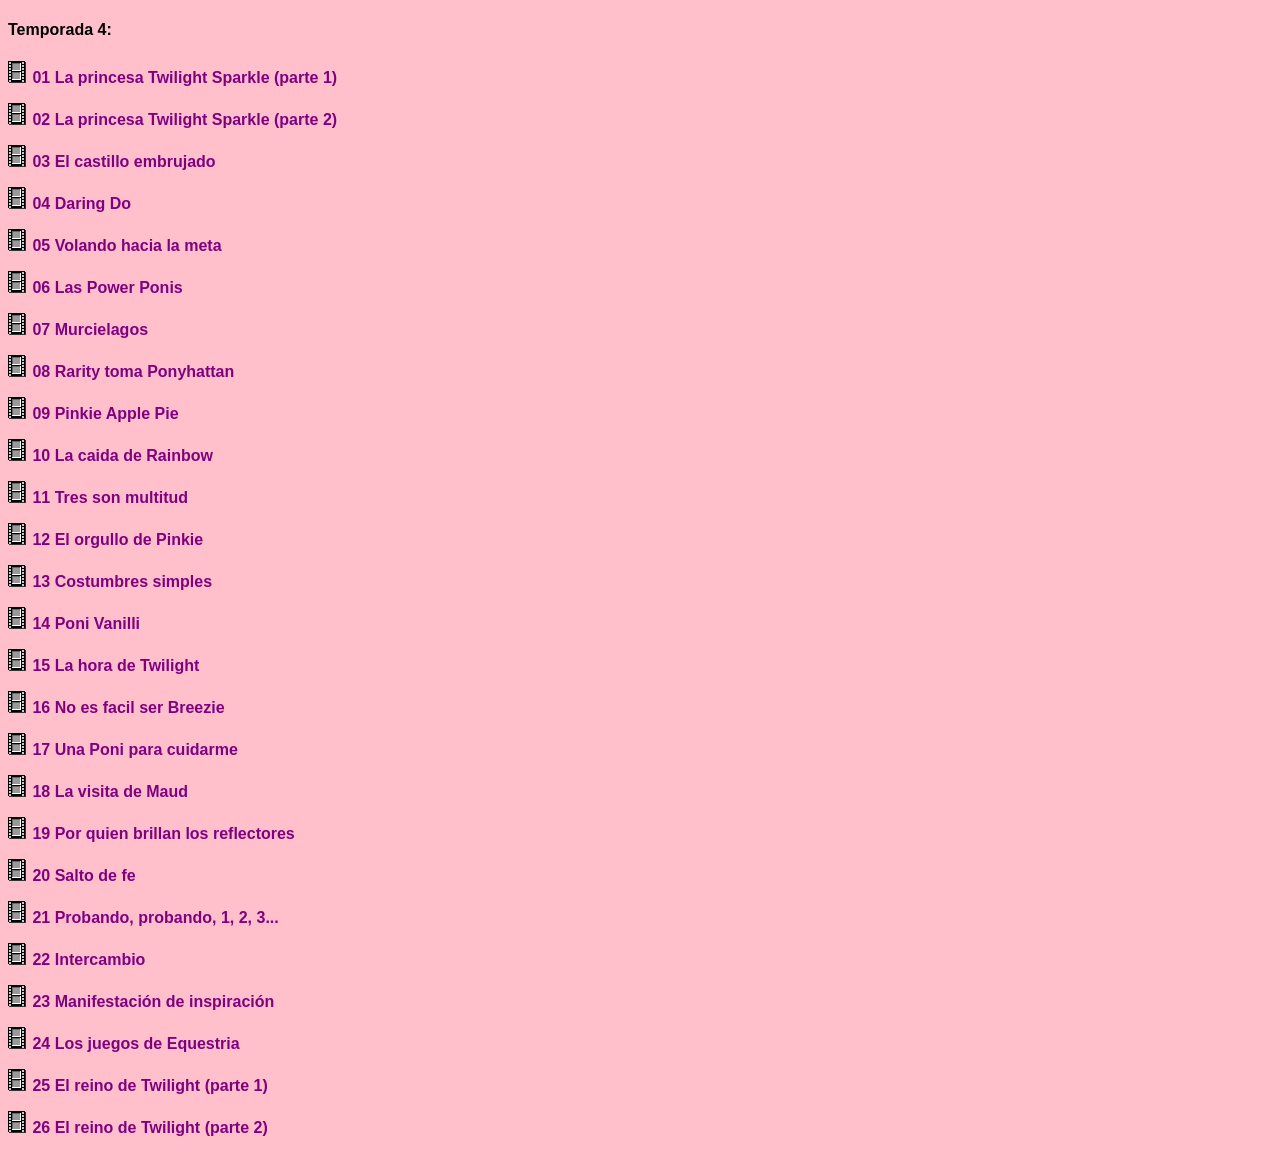
<file: temps/temporada4.html>
<!DOCTYPE html>
<html>
<head>
<meta charset="UTF-8">
<title>temporada</title>
<link rel="shortcut icon" href="">
<link rel="stylesheet" type="text/css" href="../stylelista.css">

<meta name="robots" content="noindex">
<meta name="author" content="Johan Gzz">
<meta name="description" content="Contenedor de videos al por mayor">
<meta name="viewport" content="width=device-width, initial-scale=1.0, maximum-scale=1.0, user-scalable=no">

<style>

</style>

</head>
<body>
<audio autoplay src="../magic.mp3"></audio>

<h4>Temporada 4:</h4>
<p><img src="vid.gif"> <a class="linksdelaslistas" href="https://archive.org/download/mlp-fim-t4-latino/mlpfim%20t4%20latino/01%20La%20Princesa%20Twilight%20Sparkle%20Parte%2001_480p.ia.mp4" target="visor">01 La princesa Twilight Sparkle (parte 1)</a></p>
<p><img src="vid.gif"> <a class="linksdelaslistas" href="https://archive.org/download/mlp-fim-t4-latino/mlpfim%20t4%20latino/02%20La%20Princesa%20Twilight%20Sparkle%20Parte%2002_480p.ia.mp4" target="visor">02 La princesa Twilight Sparkle (parte 2)</a></p>
<p><img src="vid.gif"> <a class="linksdelaslistas" href="https://archive.org/download/mlp-fim-t4-latino/mlpfim%20t4%20latino/03%20El%20Castillo%20Embrujado_480p.ia.mp4" target="visor">03 El castillo embrujado</a></p>
<p><img src="vid.gif"> <a class="linksdelaslistas" href="https://archive.org/download/mlp-fim-t4-latino/mlpfim%20t4%20latino/04%20Daring%20Do_480p.ia.mp4" target="visor">04 Daring Do</a></p>
<p><img src="vid.gif"> <a class="linksdelaslistas" href="https://archive.org/download/mlp-fim-t4-latino/mlpfim%20t4%20latino/05%20Volando%20Hacia%20la%20Meta_480p.ia.mp4" target="visor">05 Volando hacia la meta</a></p>
<p><img src="vid.gif"> <a class="linksdelaslistas" href="https://archive.org/download/mlp-fim-t4-latino/mlpfim%20t4%20latino/06%20Las%20Power%20Ponis_480p.ia.mp4" target="visor">06 Las Power Ponis</a></p>
<p><img src="vid.gif"> <a class="linksdelaslistas" href="https://archive.org/download/mlp-fim-t4-latino/mlpfim%20t4%20latino/07%20Murci%C3%A9lagos_480p.ia.mp4" target="visor">07 Murcielagos</a></p>
<p><img src="vid.gif"> <a class="linksdelaslistas" href="https://archive.org/download/mlp-fim-t4-latino/mlpfim%20t4%20latino/08%20Rarity%20Toma%20Ponyhattan_480p.ia.mp4" target="visor">08 Rarity toma Ponyhattan</a></p>
<p><img src="vid.gif"> <a class="linksdelaslistas" href="https://archive.org/download/mlp-fim-t4-latino/mlpfim%20t4%20latino/09%20Pinkie%20Apple%20Pie_480p.ia.mp4" target="visor">09 Pinkie Apple Pie</a></p>
<p><img src="vid.gif"> <a class="linksdelaslistas" href="https://archive.org/download/mlp-fim-t4-latino/mlpfim%20t4%20latino/10%20La%20Ca%C3%ADda%20de%20Rainbow_480p.ia.mp4" target="visor">10 La caida de Rainbow</a></p>
<p><img src="vid.gif"> <a class="linksdelaslistas" href="https://archive.org/download/mlp-fim-t4-latino/mlpfim%20t4%20latino/11%20Tres%20Son%20Multitud_480p.ia.mp4" target="visor">11 Tres son multitud</a></p>
<p><img src="vid.gif"> <a class="linksdelaslistas" href="https://archive.org/download/mlp-fim-t4-latino/mlpfim%20t4%20latino/12%20El%20Orgullo%20de%20Pinkie_480p.ia.mp4" target="visor">12 El orgullo de Pinkie</a></p>
<p><img src="vid.gif"> <a class="linksdelaslistas" href="https://archive.org/download/mlp-fim-t4-latino/mlpfim%20t4%20latino/13%20Costumbres%20Simples_480p.ia.mp4" target="visor">13 Costumbres simples</a></p>
<p><img src="vid.gif"> <a class="linksdelaslistas" href="https://archive.org/download/mlp-fim-t4-latino/mlpfim%20t4%20latino/14%20Poni%20Vanilli_480p.ia.mp4" target="visor">14 Poni Vanilli</a></p>
<p><img src="vid.gif"> <a class="linksdelaslistas" href="https://archive.org/download/mlp-fim-t4-latino/mlpfim%20t4%20latino/15%20La%20Hora%20de%20Twilight_480p.ia.mp4" target="visor">15 La hora de Twilight</a></p>
<p><img src="vid.gif"> <a class="linksdelaslistas" href="https://archive.org/download/mlp-fim-t4-latino/mlpfim%20t4%20latino/16%20No%20es%20f%C3%A1cil%20ser%20Breezie_480p.ia.mp4" target="visor">16 No es facil ser Breezie</a></p>
<p><img src="vid.gif"> <a class="linksdelaslistas" href="https://archive.org/download/mlp-fim-t4-latino/mlpfim%20t4%20latino/17%20Una%20Poni%20para%20Cuidarme_480p.ia.mp4" target="visor">17 Una Poni para cuidarme</a></p>
<p><img src="vid.gif"> <a class="linksdelaslistas" href="https://archive.org/download/mlp-fim-t4-latino/mlpfim%20t4%20latino/18%20La%20Visita%20de%20Maud_480p.ia.mp4" target="visor">18 La visita de Maud</a></p>
<p><img src="vid.gif"> <a class="linksdelaslistas" href="https://archive.org/download/mlp-fim-t4-latino/mlpfim%20t4%20latino/19%20Por%20qui%C3%A9n%20Brillan%20los%20Reflectores_480p.ia.mp4" target="visor">19 Por quien brillan los reflectores</a></p>
<p><img src="vid.gif"> <a class="linksdelaslistas" href="https://archive.org/download/mlp-fim-t4-latino/mlpfim%20t4%20latino/20%20Salto%20de%20Fe_480p.ia.mp4" target="visor">20 Salto de fe</a></p>
<p><img src="vid.gif"> <a class="linksdelaslistas" href="https://archive.org/download/mlp-fim-t4-latino/mlpfim%20t4%20latino/21%20Probando%20probando%201%202%203_480p.ia.mp4" target="visor">21 Probando, probando, 1, 2, 3...</a></p>
<p><img src="vid.gif"> <a class="linksdelaslistas" href="https://archive.org/download/mlp-fim-t4-latino/mlpfim%20t4%20latino/22%20Intercambio_480p.ia.mp4" target="visor">22 Intercambio</a></p>
<p><img src="vid.gif"> <a class="linksdelaslistas" href="https://archive.org/download/mlp-fim-t4-latino/mlpfim%20t4%20latino/23%20Manifestaci%C3%B3n%20de%20Inspiraci%C3%B3n_480p.ia.mp4" target="visor">23 Manifestación de inspiración</a></p>
<p><img src="vid.gif"> <a class="linksdelaslistas" href="https://archive.org/download/mlp-fim-t4-latino/mlpfim%20t4%20latino/24%20Los%20Juegos%20de%20Equestria_480p.ia.mp4" target="visor">24 Los juegos de Equestria</a></p>
<p><img src="vid.gif"> <a class="linksdelaslistas" href="https://archive.org/download/mlp-fim-t4-latino/mlpfim%20t4%20latino/25%20El%20Reino%20de%20Twilight%20Parte%2001_480p.ia.mp4" target="visor">25 El reino de Twilight (parte 1)</a></p>
<p><img src="vid.gif"> <a class="linksdelaslistas" href="https://archive.org/download/mlp-fim-t4-latino/mlpfim%20t4%20latino/26%20El%20Reino%20de%20Twilight%20Parte%2002_480p.ia.mp4" target="visor">26 El reino de Twilight (parte 2)</a></p>





<!-- div paraquitar la publici de 00 -->
<div class="divultimo"></div>
</body>
</html>
</file>
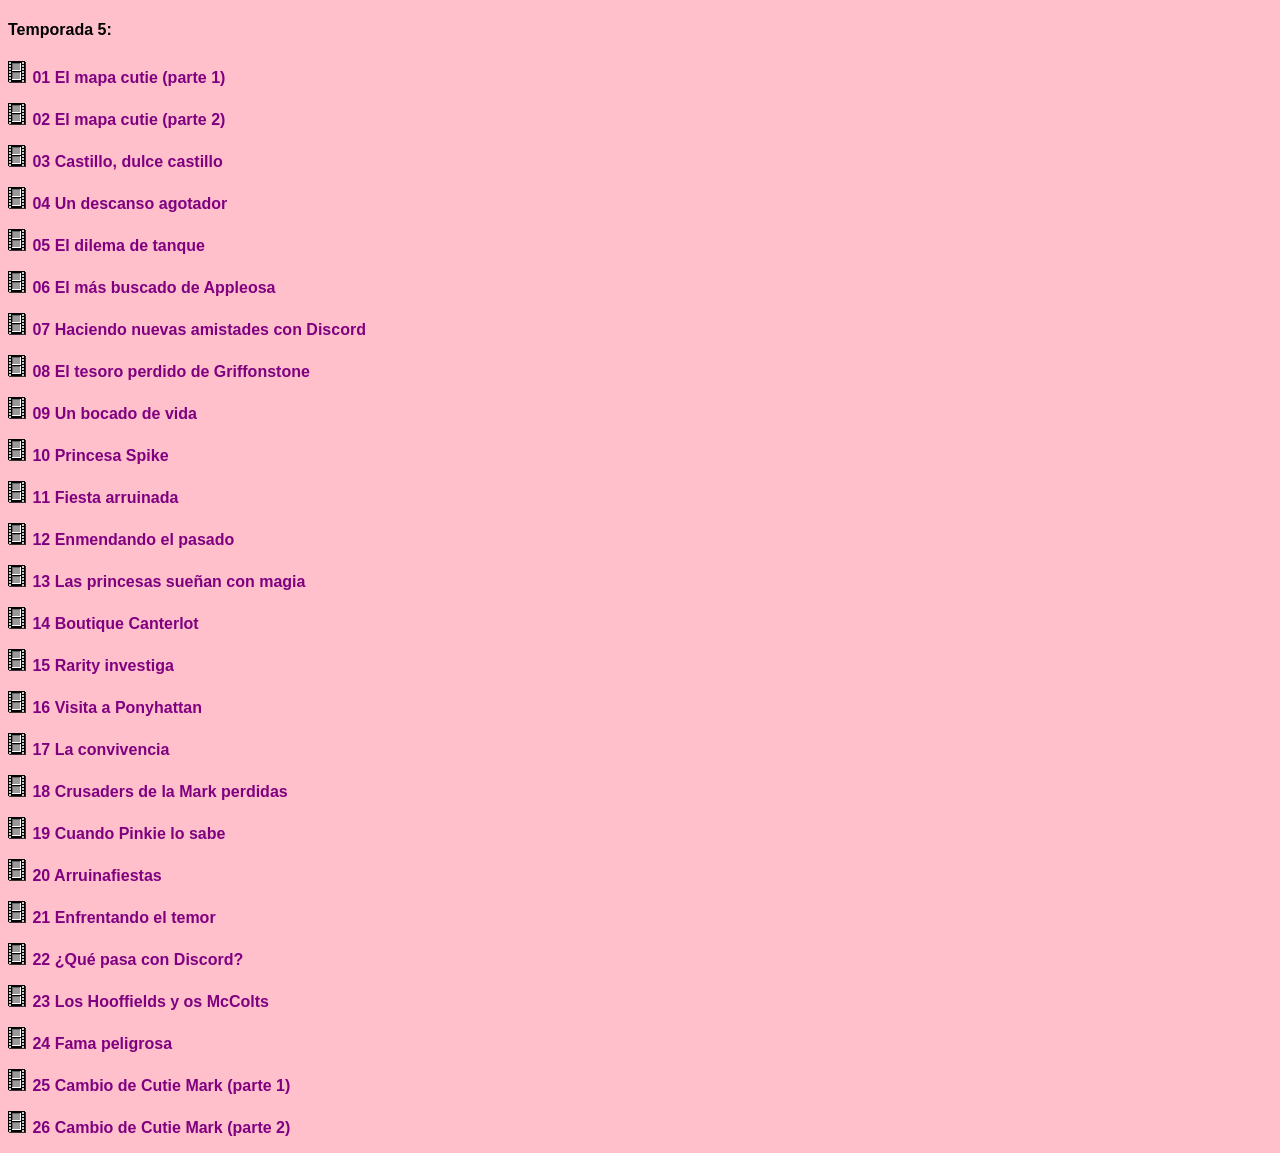
<file: temps/temporada5.html>
<!DOCTYPE html>
<html>
<head>
<meta charset="UTF-8">
<title>temporada</title>
<link rel="shortcut icon" href="">
<link rel="stylesheet" type="text/css" href="../stylelista.css">

<meta name="robots" content="noindex">
<meta name="author" content="Johan Gzz">
<meta name="description" content="Contenedor de videos al por mayor">
<meta name="viewport" content="width=device-width, initial-scale=1.0, maximum-scale=1.0, user-scalable=no">

<style>

</style>

</head>
<body>
<audio autoplay src="../magic.mp3"></audio>

<h4>Temporada 5:</h4>
<p><img src="vid.gif"> <a class="linksdelaslistas" href="https://archive.org/download/mlp-fim-t5-latino/mlpfim%20t5%20latino/01%20El%20Mapa%20Cutie%20Parte%2001_480p.ia.mp4" target="visor">01 El mapa cutie (parte 1)</a></p>
<p><img src="vid.gif"> <a class="linksdelaslistas" href="https://archive.org/download/mlp-fim-t5-latino/mlpfim%20t5%20latino/02%20El%20Mapa%20Cutie%20Parte%2002_480p.ia.mp4" target="visor">02 El mapa cutie (parte 2)</a></p>
<p><img src="vid.gif"> <a class="linksdelaslistas" href="https://archive.org/download/mlp-fim-t5-latino/mlpfim%20t5%20latino/03%20Castillo%20Dulce%20Castillo_480p.ia.mp4" target="visor">03 Castillo, dulce castillo</a></p>
<p><img src="vid.gif"> <a class="linksdelaslistas" href="https://archive.org/download/mlp-fim-t5-latino/mlpfim%20t5%20latino/04%20Un%20Descanso%20Agotador_480p.ia.mp4" target="visor">04 Un descanso agotador</a></p>
<p><img src="vid.gif"> <a class="linksdelaslistas" href="https://archive.org/download/mlp-fim-t5-latino/mlpfim%20t5%20latino/05%20El%20Dilema%20de%20Tanque_480p.ia.mp4" target="visor">05 El dilema de tanque</a></p>
<p><img src="vid.gif"> <a class="linksdelaslistas" href="https://archive.org/download/mlp-fim-t5-latino/mlpfim%20t5%20latino/06%20El%20M%C3%A1s%20Buscado%20de%20Appleoosa_480p.ia.mp4" target="visor">06 El más buscado de Appleosa</a></p>
<p><img src="vid.gif"> <a class="linksdelaslistas" href="https://archive.org/download/mlp-fim-t5-latino/mlpfim%20t5%20latino/07%20Haciendo%20Nuevas%20Amistades%20con%20Discord_480p.ia.mp4" target="visor">07 Haciendo nuevas amistades con Discord</a></p>
<p><img src="vid.gif"> <a class="linksdelaslistas" href="https://archive.org/download/mlp-fim-t5-latino/mlpfim%20t5%20latino/08%20El%20Tesoro%20Perdido%20de%20Griffonstone_480p.ia.mp4" target="visor">08 El tesoro perdido de Griffonstone</a></p>
<p><img src="vid.gif"> <a class="linksdelaslistas" href="https://archive.org/download/mlp-fim-t5-latino/mlpfim%20t5%20latino/09%20Un%20Bocado%20de%20Vida_480p.ia.mp4" target="visor">09 Un bocado de vida</a></p>
<p><img src="vid.gif"> <a class="linksdelaslistas" href="https://archive.org/download/mlp-fim-t5-latino/mlpfim%20t5%20latino/10%20Princesa%20Spike_480p.ia.mp4" target="visor">10 Princesa Spike</a></p>
<p><img src="vid.gif"> <a class="linksdelaslistas" href="https://archive.org/download/mlp-fim-t5-latino/mlpfim%20t5%20latino/11%20Fiesta%20Arruinada_480p.ia.mp4" target="visor">11 Fiesta arruinada</a></p>
<p><img src="vid.gif"> <a class="linksdelaslistas" href="https://archive.org/download/mlp-fim-t5-latino/mlpfim%20t5%20latino/12%20Enmendando%20el%20Pasado_480p.ia.mp4" target="visor">12 Enmendando el pasado</a></p>
<p><img src="vid.gif"> <a class="linksdelaslistas" href="https://archive.org/download/mlp-fim-t5-latino/mlpfim%20t5%20latino/13%20Las%20Princesas%20Sue%C3%B1an%20Con%20Magia_480p.ia.mp4" target="visor">13 Las princesas sueñan con magia</a></p>
<p><img src="vid.gif"> <a class="linksdelaslistas" href="https://archive.org/download/mlp-fim-t5-latino/mlpfim%20t5%20latino/14%20Boutique%20Canterlot_480p.ia.mp4" target="visor">14 Boutique Canterlot</a></p>
<p><img src="vid.gif"> <a class="linksdelaslistas" href="https://archive.org/download/mlp-fim-t5-latino/mlpfim%20t5%20latino/15%20Rarity%20Investiga_480p.ia.mp4" target="visor">15 Rarity investiga</a></p>
<p><img src="vid.gif"> <a class="linksdelaslistas" href="https://archive.org/download/mlp-fim-t5-latino/mlpfim%20t5%20latino/16%20Visita%20a%20Ponyhattan_480p.ia.mp4" target="visor">16 Visita a Ponyhattan</a></p>
<p><img src="vid.gif"> <a class="linksdelaslistas" href="https://archive.org/download/mlp-fim-t5-latino/mlpfim%20t5%20latino/17%20La%20Convivencia_480p.ia.mp4" target="visor">17 La convivencia</a></p>
<p><img src="vid.gif"> <a class="linksdelaslistas" href="https://archive.org/download/mlp-fim-t5-latino/mlpfim%20t5%20latino/18%20Crusaders%20de%20la%20Mark%20Perdida_480p.ia.mp4" target="visor">18 Crusaders de la Mark perdidas</a></p>
<p><img src="vid.gif"> <a class="linksdelaslistas" href="https://archive.org/download/mlp-fim-t5-latino/mlpfim%20t5%20latino/19%20Cuando%20Pinkie%20lo%20Sabe_480p.ia.mp4" target="visor">19 Cuando Pinkie lo sabe</a></p>
<p><img src="vid.gif"> <a class="linksdelaslistas" href="https://archive.org/download/mlp-fim-t5-latino/mlpfim%20t5%20latino/20%20Arruinafiestas_480p.ia.mp4" target="visor">20 Arruinafiestas</a></p>
<p><img src="vid.gif"> <a class="linksdelaslistas" href="https://archive.org/download/mlp-fim-t5-latino/mlpfim%20t5%20latino/21%20Enfrentando%20el%20Temor_480p.ia.mp4" target="visor">21 Enfrentando el temor</a></p>
<p><img src="vid.gif"> <a class="linksdelaslistas" href="https://archive.org/download/mlp-fim-t5-latino/mlpfim%20t5%20latino/22%20Qu%C3%A9%20pasa%20con%20Discord_480p.ia.mp4" target="visor">22 ¿Qué pasa con Discord?</a></p>
<p><img src="vid.gif"> <a class="linksdelaslistas" href="https://archive.org/download/mlp-fim-t5-latino/mlpfim%20t5%20latino/23%20Los%20Hooffields%20y%20los%20McColts_480p.ia.mp4" target="visor">23 Los Hooffields y os McColts</a></p>
<p><img src="vid.gif"> <a class="linksdelaslistas" href="https://archive.org/download/mlp-fim-t5-latino/mlpfim%20t5%20latino/24%20Fama%20Peligrosa_480p.ia.mp4" target="visor">24 Fama peligrosa</a></p>
<p><img src="vid.gif"> <a class="linksdelaslistas" href="https://archive.org/download/mlp-fim-t5-latino/mlpfim%20t5%20latino/25%20Cambio%20de%20Cutie%20Mark%20Parte%2001_480p.ia.mp4" target="visor">25 Cambio de Cutie Mark (parte 1)</a></p>
<p><img src="vid.gif"> <a class="linksdelaslistas" href="https://archive.org/download/mlp-fim-t5-latino/mlpfim%20t5%20latino/26%20Cambio%20de%20Cutie%20Mark%20Parte%2002_480p.ia.mp4" target="visor">26 Cambio de Cutie Mark (parte 2)</a></p>






<!-- div paraquitar la publici de 00 -->
<div class="divultimo"></div>
</body>
</html>
</file>
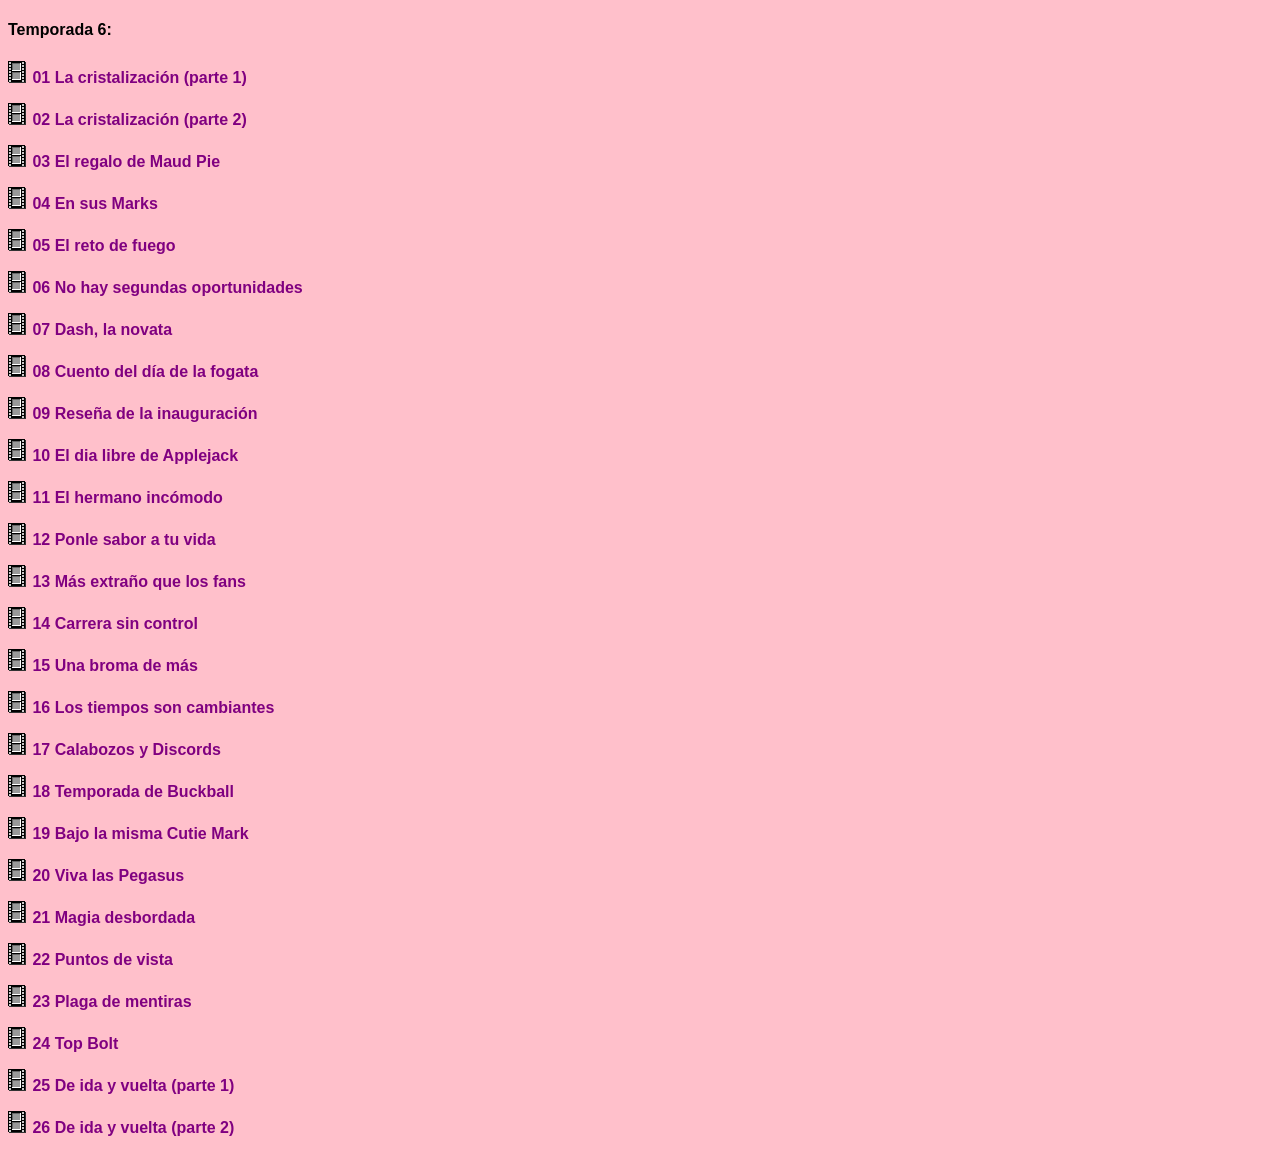
<file: temps/temporada6.html>
<!DOCTYPE html>
<html>
<head>
<meta charset="UTF-8">
<title>temporada</title>
<link rel="shortcut icon" href="">
<link rel="stylesheet" type="text/css" href="../stylelista.css">

<meta name="robots" content="noindex">
<meta name="author" content="Johan Gzz">
<meta name="description" content="Contenedor de videos al por mayor">
<meta name="viewport" content="width=device-width, initial-scale=1.0, maximum-scale=1.0, user-scalable=no">

<style>

</style>

</head>
<body>
<audio autoplay src="../magic.mp3"></audio>

<h4>Temporada 6:</h4>
<p><img src="vid.gif"> <a class="linksdelaslistas" href="https://archive.org/download/mlp-fim-t6-latino/mlp%20t6%20latino/01%20La%20Cristalizaci%C3%B3n%20Parte%2001_480p.ia.mp4" target="visor">01 La cristalización (parte 1)</a></p>
<p><img src="vid.gif"> <a class="linksdelaslistas" href="https://archive.org/download/mlp-fim-t6-latino/mlp%20t6%20latino/02%20La%20Cristalizaci%C3%B3n%20Parte%2002_480p.ia.mp4" target="visor">02 La cristalización (parte 2)</a></p>
<p><img src="vid.gif"> <a class="linksdelaslistas" href="https://archive.org/download/mlp-fim-t6-latino/mlp%20t6%20latino/03%20El%20Regalo%20de%20Maud%20Pie_480p.ia.mp4" target="visor">03 El regalo de Maud Pie</a></p>
<p><img src="vid.gif"> <a class="linksdelaslistas" href="https://archive.org/download/mlp-fim-t6-latino/mlp%20t6%20latino/04%20En%20sus%20Marks_480p.ia.mp4" target="visor">04 En sus Marks</a></p>
<p><img src="vid.gif"> <a class="linksdelaslistas" href="https://archive.org/download/mlp-fim-t6-latino/mlp%20t6%20latino/05%20El%20Reto%20de%20Fuego_480p.ia.mp4" target="visor">05 El reto de fuego</a></p>
<p><img src="vid.gif"> <a class="linksdelaslistas" href="https://archive.org/download/mlp-fim-t6-latino/mlp%20t6%20latino/06%20No%20hay%20Segundas%20Oportunidades_480p.ia.mp4" target="visor">06 No hay segundas oportunidades</a></p>
<p><img src="vid.gif"> <a class="linksdelaslistas" href="https://archive.org/download/mlp-fim-t6-latino/mlp%20t6%20latino/07%20Dash%20La%20Novata_480p.ia.mp4" target="visor">07 Dash, la novata</a></p>
<p><img src="vid.gif"> <a class="linksdelaslistas" href="https://archive.org/download/mlp-fim-t6-latino/mlp%20t6%20latino/08%20Cuento%20del%20D%C3%ADa%20de%20la%20Fogata_480p.ia.mp4" target="visor">08 Cuento del día de la fogata</a></p>
<p><img src="vid.gif"> <a class="linksdelaslistas" href="https://archive.org/download/mlp-fim-t6-latino/mlp%20t6%20latino/09%20Rese%C3%B1a%20de%20la%20Inauguraci%C3%B3n_480p.ia.mp4" target="visor">09 Reseña de la inauguración</a></p>
<p><img src="vid.gif"> <a class="linksdelaslistas" href="https://archive.org/download/mlp-fim-t6-latino/mlp%20t6%20latino/10%20El%20D%C3%ADa%20Libre%20de%20Applejack_480p.ia.mp4" target="visor">10 El dia libre de Applejack</a></p>
<p><img src="vid.gif"> <a class="linksdelaslistas" href="https://archive.org/download/mlp-fim-t6-latino/mlp%20t6%20latino/11%20El%20Hermano%20Inc%C3%B3modo_480p.ia.mp4" target="visor">11 El hermano incómodo</a></p>
<p><img src="vid.gif"> <a class="linksdelaslistas" href="https://archive.org/download/mlp-fim-t6-latino/mlp%20t6%20latino/12%20Ponle%20Sabor%20a%20tu%20Vida_480p.ia.mp4" target="visor">12 Ponle sabor a tu vida</a></p>
<p><img src="vid.gif"> <a class="linksdelaslistas" href="https://archive.org/download/mlp-fim-t6-latino/mlp%20t6%20latino/13%20M%C3%A1s%20Extra%C3%B1o%20que%20los%20Fans_480p.ia.mp4" target="visor">13 Más extraño que los fans</a></p>
<p><img src="vid.gif"> <a class="linksdelaslistas" href="https://archive.org/download/mlp-fim-t6-latino/mlp%20t6%20latino/14%20Carrera%20Sin%20Control_480p.ia.mp4" target="visor">14 Carrera sin control</a></p>
<p><img src="vid.gif"> <a class="linksdelaslistas" href="https://archive.org/download/mlp-fim-t6-latino/mlp%20t6%20latino/15%20Una%20Broma%20de%20M%C3%A1s_480p.ia.mp4" target="visor">15 Una broma de más</a></p>
<p><img src="vid.gif"> <a class="linksdelaslistas" href="https://archive.org/download/mlp-fim-t6-latino/mlp%20t6%20latino/16%20Los%20Tiempos%20son%20Cambiantes_480p.ia.mp4" target="visor">16 Los tiempos son cambiantes</a></p>
<p><img src="vid.gif"> <a class="linksdelaslistas" href="https://archive.org/download/mlp-fim-t6-latino/mlp%20t6%20latino/17%20Calabozos%20y%20Discords_480p.ia.mp4" target="visor">17 Calabozos y Discords</a></p>
<p><img src="vid.gif"> <a class="linksdelaslistas" href="https://archive.org/download/mlp-fim-t6-latino/mlp%20t6%20latino/18%20Temporada%20de%20Buckball_480p.ia.mp4" target="visor">18 Temporada de Buckball</a></p>
<p><img src="vid.gif"> <a class="linksdelaslistas" href="https://archive.org/download/mlp-fim-t6-latino/mlp%20t6%20latino/19%20Bajo%20la%20Misma%20Cutie%20Mark_480p.ia.mp4" target="visor">19 Bajo la misma Cutie Mark</a></p>
<p><img src="vid.gif"> <a class="linksdelaslistas" href="https://archive.org/download/mlp-fim-t6-latino/mlp%20t6%20latino/20%20Viva%20Las%20Pegasus_480p.ia.mp4" target="visor">20 Viva las Pegasus</a></p>
<p><img src="vid.gif"> <a class="linksdelaslistas" href="https://archive.org/download/mlp-fim-t6-latino/mlp%20t6%20latino/21%20Magia%20Desbordada_480p.ia.mp4" target="visor">21 Magia desbordada</a></p>
<p><img src="vid.gif"> <a class="linksdelaslistas" href="https://archive.org/download/mlp-fim-t6-latino/mlp%20t6%20latino/22%20Puntos%20de%20Vista_480p.ia.mp4" target="visor">22 Puntos de vista</a></p>
<p><img src="vid.gif"> <a class="linksdelaslistas" href="https://archive.org/download/mlp-fim-t6-latino/mlp%20t6%20latino/23%20Plaga%20de%20Mentiras_480p.ia.mp4" target="visor">23 Plaga de mentiras</a></p>
<p><img src="vid.gif"> <a class="linksdelaslistas" href="https://archive.org/download/mlp-fim-t6-latino/mlp%20t6%20latino/24%20Top%20Bolt_480p.ia.mp4" target="visor">24 Top Bolt</a></p>
<p><img src="vid.gif"> <a class="linksdelaslistas" href="https://archive.org/download/mlp-fim-t6-latino/mlp%20t6%20latino/25%20De%20Ida%20y%20Vuelta%20Parte%2001_480p.ia.mp4" target="visor">25 De ida y vuelta (parte 1)</a></p>
<p><img src="vid.gif"> <a class="linksdelaslistas" href="https://archive.org/download/mlp-fim-t6-latino/mlp%20t6%20latino/26%20De%20Ida%20y%20Vuelta%20Parte%2002_480p.ia.mp4" target="visor">26 De ida y vuelta (parte 2)</a></p>





<!-- div paraquitar la publici de 00 -->
<div class="divultimo"></div>
</body>
</html>
</file>
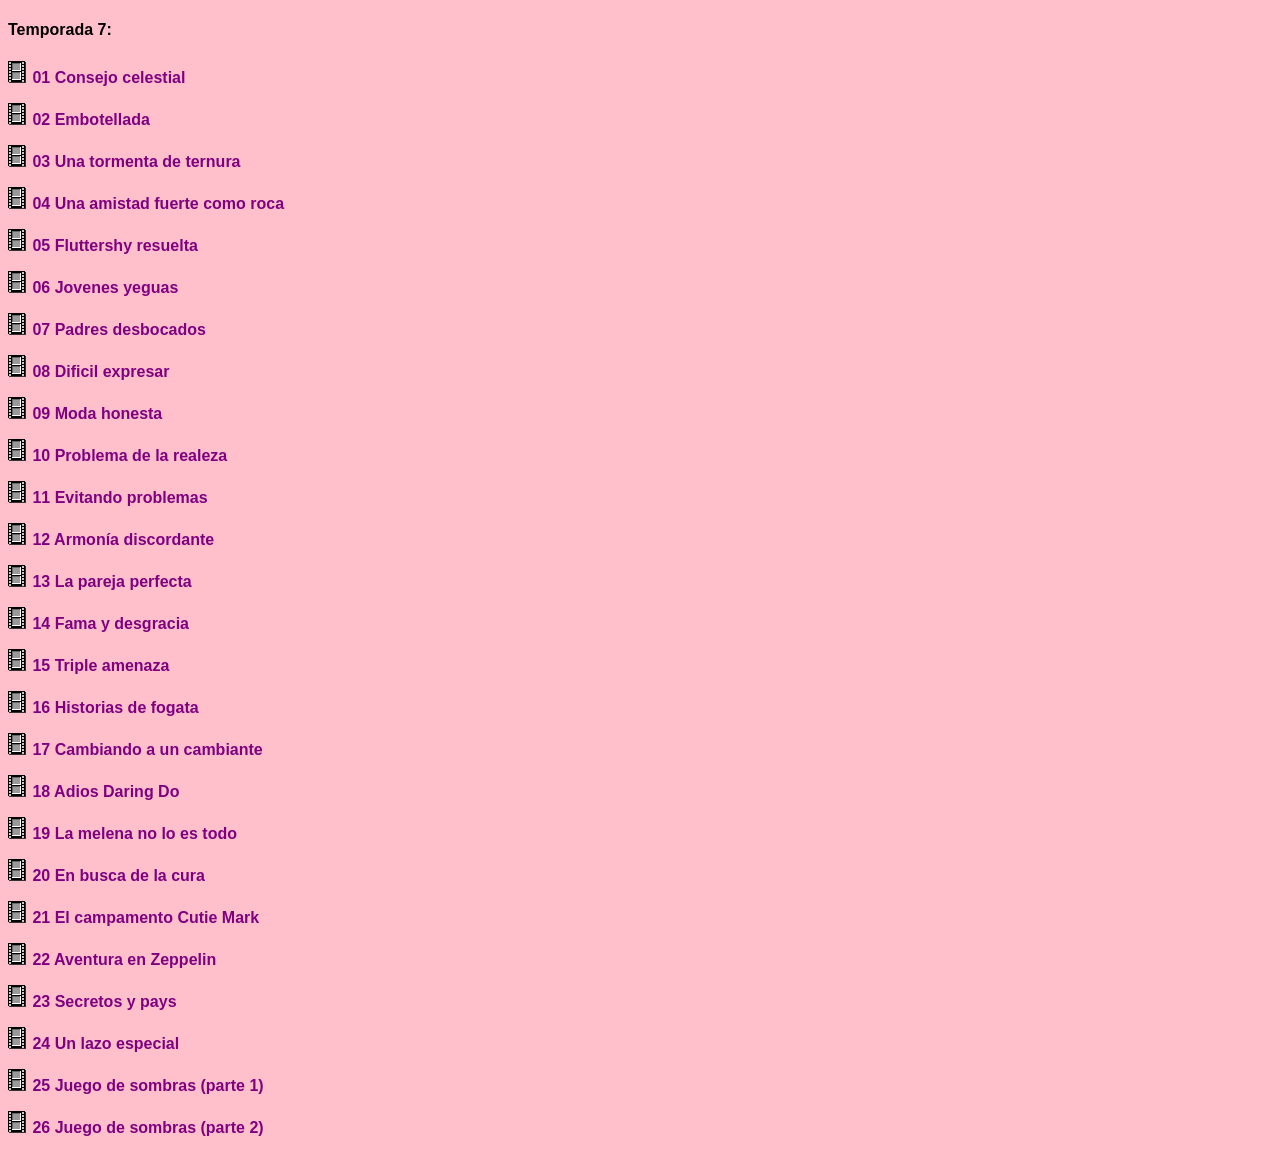
<file: temps/temporada7.html>
<!DOCTYPE html>
<html>
<head>
<meta charset="UTF-8">
<title>temporada</title>
<link rel="shortcut icon" href="">
<link rel="stylesheet" type="text/css" href="../stylelista.css">

<meta name="robots" content="noindex">
<meta name="author" content="Johan Gzz">
<meta name="description" content="Contenedor de videos al por mayor">
<meta name="viewport" content="width=device-width, initial-scale=1.0, maximum-scale=1.0, user-scalable=no">

<style>

</style>

</head>
<body>
<audio autoplay src="../magic.mp3"></audio>

<h4>Temporada 7:</h4>
<p><img src="vid.gif"> <a class="linksdelaslistas" href="https://archive.org/download/mlp-fim-t7-latino/mlpfim%20t7%20latino/01%20Consejo%20Celestial_480p.ia.mp4" target="visor">01 Consejo celestial</a></p>
<p><img src="vid.gif"> <a class="linksdelaslistas" href="https://archive.org/download/mlp-fim-t7-latino/mlpfim%20t7%20latino/02%20Embotellada_480p.ia.mp4" target="visor">02 Embotellada</a></p>
<p><img src="vid.gif"> <a class="linksdelaslistas" href="https://archive.org/download/mlp-fim-t7-latino/mlpfim%20t7%20latino/03%20Una%20Tormenta%20de%20Ternura_480p.ia.mp4" target="visor">03 Una tormenta de ternura</a></p>
<p><img src="vid.gif"> <a class="linksdelaslistas" href="https://archive.org/download/mlp-fim-t7-latino/mlpfim%20t7%20latino/04%20Una%20Amistad%20Fuerte%20Como%20Roca_480p.ia.mp4" target="visor">04 Una amistad fuerte como roca</a></p>
<p><img src="vid.gif"> <a class="linksdelaslistas" href="https://archive.org/download/mlp-fim-t7-latino/mlpfim%20t7%20latino/05%20Fluttershy%20Resuelta_480p.ia.mp4" target="visor">05 Fluttershy resuelta</a></p>
<p><img src="vid.gif"> <a class="linksdelaslistas" href="https://archive.org/download/mlp-fim-t7-latino/mlpfim%20t7%20latino/06%20J%C3%B3venes%20Yeguas_480p.ia.mp4" target="visor">06 Jovenes yeguas</a></p>
<p><img src="vid.gif"> <a class="linksdelaslistas" href="https://archive.org/download/mlp-fim-t7-latino/mlpfim%20t7%20latino/07%20Padres%20Desbocados_480p.ia.mp4" target="visor">07 Padres desbocados</a></p>
<p><img src="vid.gif"> <a class="linksdelaslistas" href="https://archive.org/download/mlp-fim-t7-latino/mlpfim%20t7%20latino/08%20Dif%C3%ADcil%20Expresar_480p.ia.mp4" target="visor">08 Dificil expresar</a></p>
<p><img src="vid.gif"> <a class="linksdelaslistas" href="https://archive.org/download/mlp-fim-t7-latino/mlpfim%20t7%20latino/09%20Moda%20Honesta_480p.ia.mp4" target="visor">09 Moda honesta</a></p>
<p><img src="vid.gif"> <a class="linksdelaslistas" href="https://archive.org/download/mlp-fim-t7-latino/mlpfim%20t7%20latino/10%20Problema%20de%20la%20Realeza_480p.ia.mp4" target="visor">10 Problema de la realeza</a></p>
<p><img src="vid.gif"> <a class="linksdelaslistas" href="https://archive.org/download/mlp-fim-t7-latino/mlpfim%20t7%20latino/11%20Evitando%20Problemas_480p.ia.mp4" target="visor">11 Evitando problemas</a></p>
<p><img src="vid.gif"> <a class="linksdelaslistas" href="https://archive.org/download/mlp-fim-t7-latino/mlpfim%20t7%20latino/12%20Armon%C3%ADa%20Discordante_480p.ia.mp4" target="visor">12 Armonía discordante</a></p>
<p><img src="vid.gif"> <a class="linksdelaslistas" href="https://archive.org/download/mlp-fim-t7-latino/mlpfim%20t7%20latino/13%20La%20Pareja%20Perfecta_480p.ia.mp4" target="visor">13 La pareja perfecta</a></p>
<p><img src="vid.gif"> <a class="linksdelaslistas" href="https://archive.org/download/mlp-fim-t7-latino/mlpfim%20t7%20latino/14%20Fama%20y%20Desgracia_480p.ia.mp4" target="visor">14 Fama y desgracia</a></p>
<p><img src="vid.gif"> <a class="linksdelaslistas" href="https://archive.org/download/mlp-fim-t7-latino/mlpfim%20t7%20latino/15%20Triple%20Amenaza_480p.ia.mp4" target="visor">15 Triple amenaza</a></p>
<p><img src="vid.gif"> <a class="linksdelaslistas" href="https://archive.org/download/mlp-fim-t7-latino/mlpfim%20t7%20latino/16%20Historias%20de%20Fogata_480p.ia.mp4" target="visor">16 Historias de fogata</a></p>
<p><img src="vid.gif"> <a class="linksdelaslistas" href="https://archive.org/download/mlp-fim-t7-latino/mlpfim%20t7%20latino/17%20Cambiando%20a%20un%20Cambiante_480p.ia.mp4" target="visor">17 Cambiando a un cambiante</a></p>
<p><img src="vid.gif"> <a class="linksdelaslistas" href="https://archive.org/download/mlp-fim-t7-latino/mlpfim%20t7%20latino/18%20Adi%C3%B3s%20a%20Daring%20Do_480p.ia.mp4" target="visor">18 Adios Daring Do</a></p>
<p><img src="vid.gif"> <a class="linksdelaslistas" href="https://archive.org/download/mlp-fim-t7-latino/mlpfim%20t7%20latino/19%20La%20Melena%20no%20lo%20es%20Todo_480p.ia.mp4" target="visor">19 La melena no lo es todo</a></p>
<p><img src="vid.gif"> <a class="linksdelaslistas" href="https://archive.org/download/mlp-fim-t7-latino/mlpfim%20t7%20latino/20%20En%20Busca%20de%20la%20Cura_480p.ia.mp4" target="visor">20 En busca de la cura</a></p>
<p><img src="vid.gif"> <a class="linksdelaslistas" href="https://archive.org/download/mlp-fim-t7-latino/mlpfim%20t7%20latino/21%20El%20Campamento%20Cutie%20Mark_480p.ia.mp4" target="visor">21 El campamento Cutie Mark</a></p>
<p><img src="vid.gif"> <a class="linksdelaslistas" href="https://archive.org/download/mlp-fim-t7-latino/mlpfim%20t7%20latino/22%20Aventura%20en%20Zepel%C3%ADn_480p.ia.mp4" target="visor">22 Aventura en Zeppelin</a></p>
<p><img src="vid.gif"> <a class="linksdelaslistas" href="https://archive.org/download/mlp-fim-t7-latino/mlpfim%20t7%20latino/23%20Secretos%20y%20Pays_480p.ia.mp4" target="visor">23 Secretos y pays</a></p>
<p><img src="vid.gif"> <a class="linksdelaslistas" href="https://archive.org/download/mlp-fim-t7-latino/mlpfim%20t7%20latino/24%20Un%20Lazo%20Especial_480p.ia.mp4" target="visor">24 Un lazo especial</a></p>
<p><img src="vid.gif"> <a class="linksdelaslistas" href="https://archive.org/download/mlp-fim-t7-latino/mlpfim%20t7%20latino/25%20Juego%20de%20Sombras%20Parte%2001_480p.ia.mp4" target="visor">25 Juego de sombras (parte 1)</a></p>
<p><img src="vid.gif"> <a class="linksdelaslistas" href="https://archive.org/download/mlp-fim-t7-latino/mlpfim%20t7%20latino/26%20Juego%20de%20Sombras%20Parte%2002_480p.ia.mp4" target="visor">26 Juego de sombras (parte 2)</a></p>





<!-- div paraquitar la publici de 00 -->
<div class="divultimo"></div>
</body>
</html>
</file>
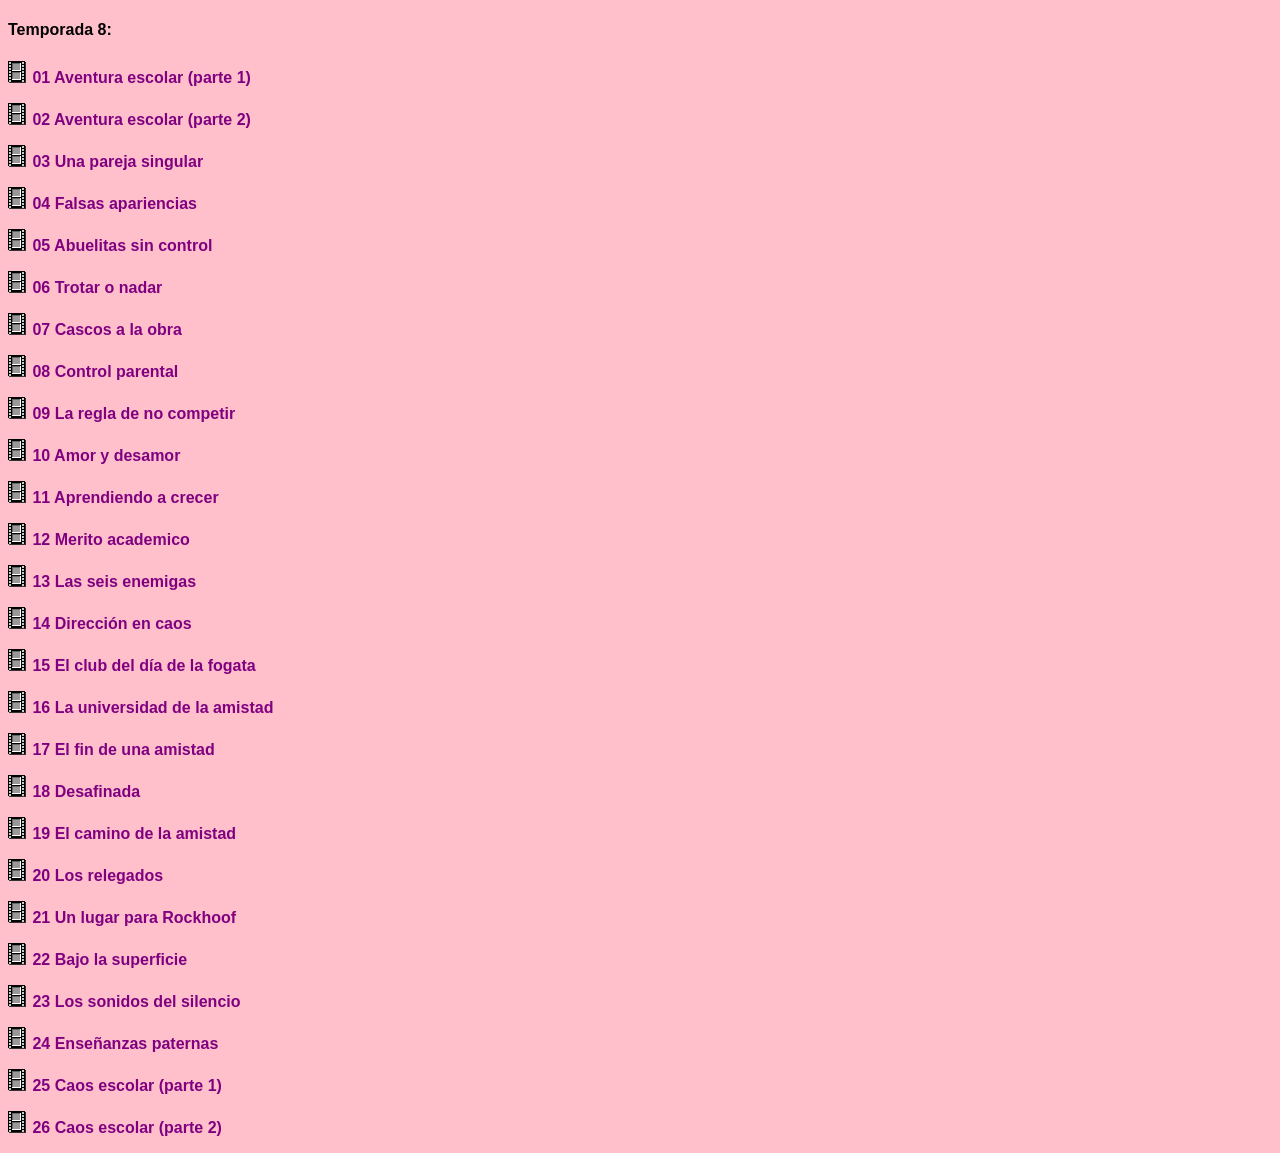
<file: temps/temporada8.html>
<!DOCTYPE html>
<html>
<head>
<meta charset="UTF-8">
<title>temporada</title>
<link rel="shortcut icon" href="">
<link rel="stylesheet" type="text/css" href="../stylelista.css">

<meta name="robots" content="noindex">
<meta name="author" content="Johan Gzz">
<meta name="description" content="Contenedor de videos al por mayor">
<meta name="viewport" content="width=device-width, initial-scale=1.0, maximum-scale=1.0, user-scalable=no">

<style>

</style>

</head>
<body>
<audio autoplay src="../magic.mp3"></audio>

<h4>Temporada 8:</h4>
<p><img src="vid.gif"> <a class="linksdelaslistas" href="https://archive.org/download/mlp-fim-t8-latino/mlpfim%20t8%20latino/01%20Aventura%20Escolar%20Parte%2001_480p.ia.mp4" target="visor">01 Aventura escolar (parte 1)</a></p>
<p><img src="vid.gif"> <a class="linksdelaslistas" href="https://archive.org/download/mlp-fim-t8-latino/mlpfim%20t8%20latino/02%20Aventura%20Escolar%20Parte%2002_480p.ia.mp4" target="visor">02 Aventura escolar (parte 2)</a></p>
<p><img src="vid.gif"> <a class="linksdelaslistas" href="https://archive.org/download/mlp-fim-t8-latino/mlpfim%20t8%20latino/03%20Una%20Pareja%20Singular_480p.ia.mp4" target="visor">03 Una pareja singular</a></p>
<p><img src="vid.gif"> <a class="linksdelaslistas" href="https://archive.org/download/mlp-fim-t8-latino/mlpfim%20t8%20latino/04%20Falsas%20Apariencias_480p.ia.mp4" target="visor">04 Falsas apariencias</a></p>
<p><img src="vid.gif"> <a class="linksdelaslistas" href="https://archive.org/download/mlp-fim-t8-latino/mlpfim%20t8%20latino/05%20Abuelitas%20Sin%20Control_480p.ia.mp4" target="visor">05 Abuelitas sin control</a></p>
<p><img src="vid.gif"> <a class="linksdelaslistas" href="https://archive.org/download/mlp-fim-t8-latino/mlpfim%20t8%20latino/06%20Nadar%20o%20Trotar_480p.ia.mp4" target="visor">06 Trotar o nadar</a></p>
<p><img src="vid.gif"> <a class="linksdelaslistas" href="https://archive.org/download/mlp-fim-t8-latino/mlpfim%20t8%20latino/07%20Cascos%20a%20la%20Obra_480p.ia.mp4" target="visor">07 Cascos a la obra</a></p>
<p><img src="vid.gif"> <a class="linksdelaslistas" href="https://archive.org/download/mlp-fim-t8-latino/mlpfim%20t8%20latino/08%20Control%20Parental_480p.ia.mp4" target="visor">08 Control parental</a></p>
<p><img src="vid.gif"> <a class="linksdelaslistas" href="https://archive.org/download/mlp-fim-t8-latino/mlpfim%20t8%20latino/09%20La%20Regla%20de%20no%20Competir_480p.ia.mp4" target="visor">09 La regla de no competir</a></p>
<p><img src="vid.gif"> <a class="linksdelaslistas" href="https://archive.org/download/mlp-fim-t8-latino/mlpfim%20t8%20latino/10%20Amor%20y%20Desamor_480p.ia.mp4" target="visor">10 Amor y desamor</a></p>
<p><img src="vid.gif"> <a class="linksdelaslistas" href="https://archive.org/download/mlp-fim-t8-latino/mlpfim%20t8%20latino/11%20Aprendiendo%20a%20Crecer_480p.ia.mp4" target="visor">11 Aprendiendo a crecer</a></p>
<p><img src="vid.gif"> <a class="linksdelaslistas" href="https://archive.org/download/mlp-fim-t8-latino/mlpfim%20t8%20latino/12%20M%C3%A9rito%20Acad%C3%A9mico_480p.ia.mp4" target="visor">12 Merito academico</a></p>
<p><img src="vid.gif"> <a class="linksdelaslistas" href="https://archive.org/download/mlp-fim-t8-latino/mlpfim%20t8%20latino/13%20Las%20Seis%20Enemigas_480p.ia.mp4" target="visor">13 Las seis enemigas</a></p>
<p><img src="vid.gif"> <a class="linksdelaslistas" href="https://archive.org/download/mlp-fim-t8-latino/mlpfim%20t8%20latino/14%20Direcci%C3%B3n%20en%20Caos_480p.ia.mp4" target="visor">14 Dirección en caos</a></p>
<p><img src="vid.gif"> <a class="linksdelaslistas" href="https://archive.org/download/mlp-fim-t8-latino/mlpfim%20t8%20latino/15%20El%20Club%20del%20D%C3%ADa%20de%20la%20Fogata_480p.ia.mp4" target="visor">15 El club del día de la fogata</a></p>
<p><img src="vid.gif"> <a class="linksdelaslistas" href="https://archive.org/download/mlp-fim-t8-latino/mlpfim%20t8%20latino/16%20La%20Universidad%20de%20la%20Amistad_480p.ia.mp4" target="visor">16 La universidad de la amistad</a></p>
<p><img src="vid.gif"> <a class="linksdelaslistas" href="https://archive.org/download/mlp-fim-t8-latino/mlpfim%20t8%20latino/17%20El%20Fin%20de%20una%20Amistad_480p.ia.mp4" target="visor">17 El fin de una amistad</a></p>
<p><img src="vid.gif"> <a class="linksdelaslistas" href="https://archive.org/download/mlp-fim-t8-latino/mlpfim%20t8%20latino/18%20Desafinada_480p.ia.mp4" target="visor">18 Desafinada</a></p>
<p><img src="vid.gif"> <a class="linksdelaslistas" href="https://archive.org/download/mlp-fim-t8-latino/mlpfim%20t8%20latino/19%20El%20Camino%20de%20la%20Amistad_480p.ia.mp4" target="visor">19 El camino de la amistad</a></p>
<p><img src="vid.gif"> <a class="linksdelaslistas" href="https://archive.org/download/mlp-fim-t8-latino/mlpfim%20t8%20latino/20%20Los%20Relegados_480p.ia.mp4" target="visor">20 Los relegados</a></p>
<p><img src="vid.gif"> <a class="linksdelaslistas" href="https://archive.org/download/mlp-fim-t8-latino/mlpfim%20t8%20latino/21%20Un%20Lugar%20para%20Rockhoof_480p.ia.mp4" target="visor">21 Un lugar para Rockhoof</a></p>
<p><img src="vid.gif"> <a class="linksdelaslistas" href="https://archive.org/download/mlp-fim-t8-latino/mlpfim%20t8%20latino/22%20Bajo%20la%20Superficie_480p.ia.mp4" target="visor">22 Bajo la superficie</a></p>
<p><img src="vid.gif"> <a class="linksdelaslistas" href="https://archive.org/download/mlp-fim-t8-latino/mlpfim%20t8%20latino/23%20Los%20Sonidos%20del%20Silencio_480p.ia.mp4" target="visor">23 Los sonidos del silencio</a></p>
<p><img src="vid.gif"> <a class="linksdelaslistas" href="https://archive.org/download/mlp-fim-t8-latino/mlpfim%20t8%20latino/24%20Ense%C3%B1anzas%20Paternas_480p.ia.mp4" target="visor">24 Enseñanzas paternas</a></p>
<p><img src="vid.gif"> <a class="linksdelaslistas" href="https://archive.org/download/mlp-fim-t8-latino/mlpfim%20t8%20latino/25%20Caos%20Escolar%20Parte%2001_480p.ia.mp4" target="visor">25 Caos escolar (parte 1)</a></p>
<p><img src="vid.gif"> <a class="linksdelaslistas" href="https://archive.org/download/mlp-fim-t8-latino/mlpfim%20t8%20latino/26%20Caos%20Escolar%20Parte%2002_480p.ia.mp4" target="visor">26 Caos escolar (parte 2)</a></p>





<!-- div paraquitar la publici de 00 -->
<div class="divultimo"></div>
</body>
</html>
</file>
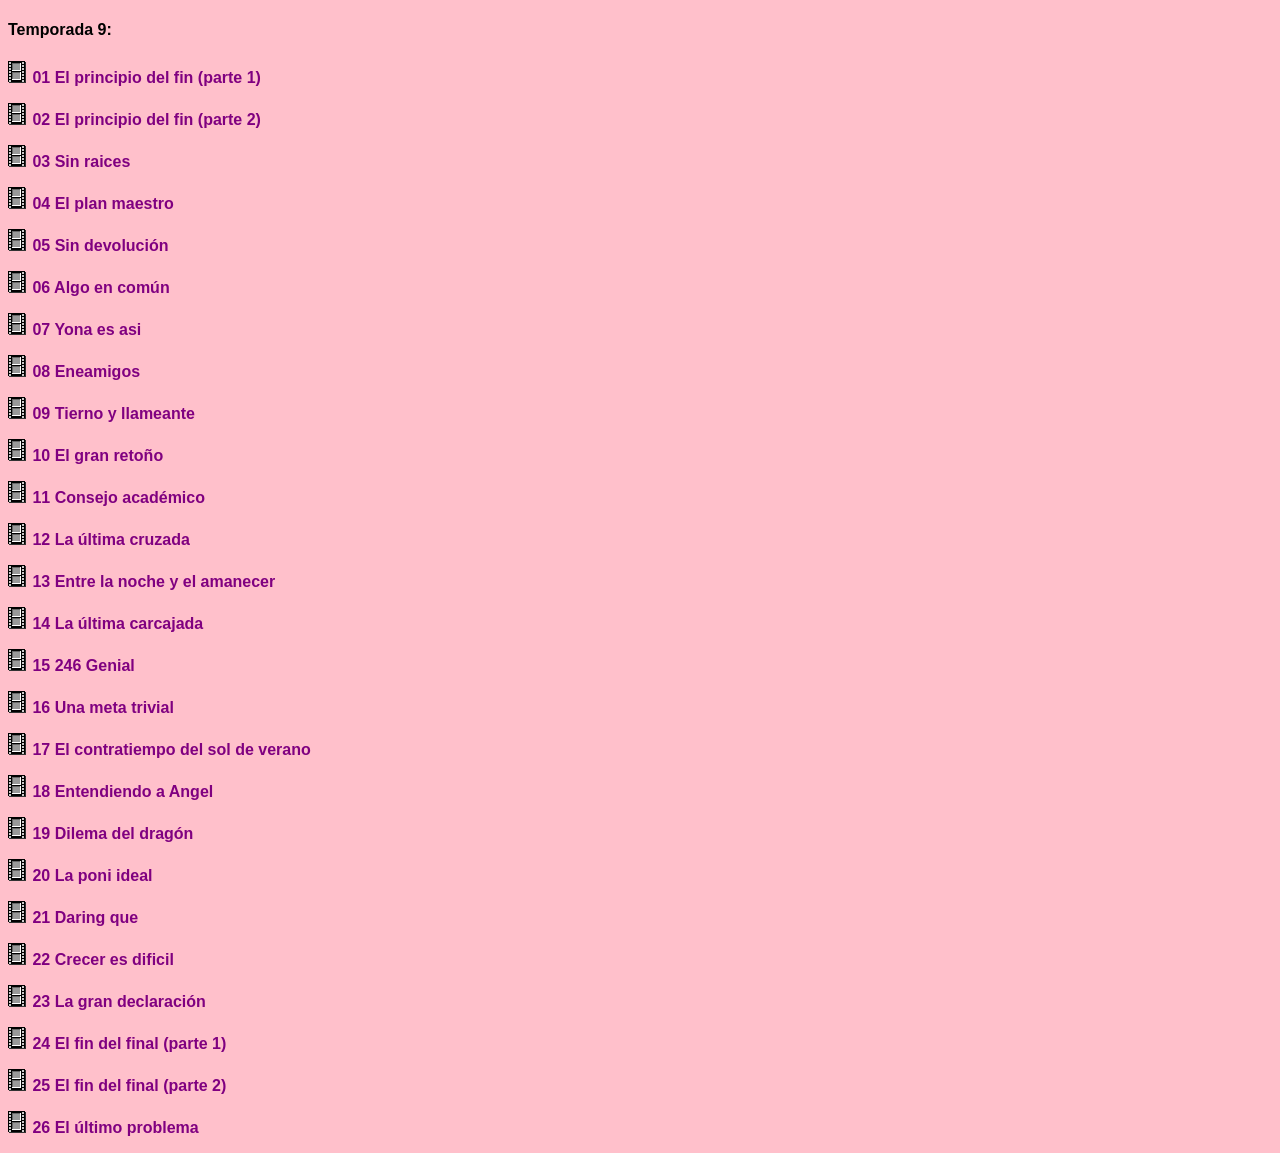
<file: temps/temporada9.html>
<!DOCTYPE html>
<html>
<head>
<meta charset="UTF-8">
<title>temporada</title>
<link rel="shortcut icon" href="">
<link rel="stylesheet" type="text/css" href="../stylelista.css">

<meta name="robots" content="noindex">
<meta name="author" content="Johan Gzz">
<meta name="description" content="Contenedor de videos al por mayor">
<meta name="viewport" content="width=device-width, initial-scale=1.0, maximum-scale=1.0, user-scalable=no">

<style>

</style>

</head>
<body>
<audio autoplay src="../magic.mp3"></audio>

<h4>Temporada 9:</h4>
<p><img src="vid.gif"> <a class="linksdelaslistas" href="https://archive.org/download/mlp-fim-t9-latino/mlpfim%20t9%20latino/01%20El%20Principio%20del%20Fin%20Parte%2001_480p.ia.mp4" target="visor">01 El principio del fin (parte 1)</a></p>
<p><img src="vid.gif"> <a class="linksdelaslistas" href="https://archive.org/download/mlp-fim-t9-latino/mlpfim%20t9%20latino/02%20El%20Principio%20del%20Fin%20Parte%202_480p.ia.mp4" target="visor">02 El principio del fin (parte 2)</a></p>
<p><img src="vid.gif"> <a class="linksdelaslistas" href="https://archive.org/download/mlp-fim-t9-latino/mlpfim%20t9%20latino/03%20Sin%20Ra%C3%ADces_480p.ia.mp4" target="visor">03 Sin raices</a></p>
<p><img src="vid.gif"> <a class="linksdelaslistas" href="https://archive.org/download/mlp-fim-t9-latino/mlpfim%20t9%20latino/04%20El%20Plan%20Maestro_480p.ia.mp4" target="visor">04 El plan maestro</a></p>
<p><img src="vid.gif"> <a class="linksdelaslistas" href="https://archive.org/download/mlp-fim-t9-latino/mlpfim%20t9%20latino/05%20Sin%20Devoluci%C3%B3n_480p.ia.mp4" target="visor">05 Sin devolución</a></p>
<p><img src="vid.gif"> <a class="linksdelaslistas" href="https://archive.org/download/mlp-fim-t9-latino/mlpfim%20t9%20latino/06%20Algo%20En%20Com%C3%BAn_480p.ia.mp4" target="visor">06 Algo en común</a></p>
<p><img src="vid.gif"> <a class="linksdelaslistas" href="https://archive.org/download/mlp-fim-t9-latino/mlpfim%20t9%20latino/07%20Yona%20Es%20As%C3%AD_480p.ia.mp4" target="visor">07 Yona es asi</a></p>
<p><img src="vid.gif"> <a class="linksdelaslistas" href="https://archive.org/download/mlp-fim-t9-latino/mlpfim%20t9%20latino/08%20Eneamigos_480p.ia.mp4" target="visor">08 Eneamigos</a></p>
<p><img src="vid.gif"> <a class="linksdelaslistas" href="https://archive.org/download/mlp-fim-t9-latino/mlpfim%20t9%20latino/09%20Tierno%20y%20Llameante_480p.ia.mp4" target="visor">09 Tierno y llameante</a></p>
<p><img src="vid.gif"> <a class="linksdelaslistas" href="https://archive.org/download/mlp-fim-t9-latino/mlpfim%20t9%20latino/10%20El%20Gran%20Reto%C3%B1o_480p.ia.mp4" target="visor">10 El gran retoño</a></p>
<p><img src="vid.gif"> <a class="linksdelaslistas" href="https://archive.org/download/mlp-fim-t9-latino/mlpfim%20t9%20latino/11%20Consejo%20Acad%C3%A9mico_480p.ia.mp4" target="visor">11 Consejo académico</a></p>
<p><img src="vid.gif"> <a class="linksdelaslistas" href="https://archive.org/download/mlp-fim-t9-latino/mlpfim%20t9%20latino/12%20La%20%C3%9Altima%20Cruzada_480p.ia.mp4" target="visor">12 La última cruzada</a></p>
<p><img src="vid.gif"> <a class="linksdelaslistas" href="https://archive.org/download/mlp-fim-t9-latino/mlpfim%20t9%20latino/13%20Entre%20La%20Noche%20y%20El%20Amanecer_480p.ia.mp4" target="visor">13 Entre la noche y el amanecer</a></p>
<p><img src="vid.gif"> <a class="linksdelaslistas" href="https://archive.org/download/mlp-fim-t9-latino/mlpfim%20t9%20latino/14%20La%20%C3%9Altima%20Carcajada_480p.ia.mp4" target="visor">14 La última carcajada</a></p>
<p><img src="vid.gif"> <a class="linksdelaslistas" href="https://archive.org/download/mlp-fim-t9-latino/mlpfim%20t9%20latino/15%20246%20Genial_480p.ia.mp4" target="visor">15 246 Genial</a></p>
<p><img src="vid.gif"> <a class="linksdelaslistas" href="https://archive.org/download/mlp-fim-t9-latino/mlpfim%20t9%20latino/16%20Una%20Meta%20Trivial_480p.ia.mp4" target="visor">16 Una meta trivial</a></p>
<p><img src="vid.gif"> <a class="linksdelaslistas" href="https://archive.org/download/mlp-fim-t9-latino/mlpfim%20t9%20latino/17%20El%20Contratiempo%20del%20Sol%20de%20Verano_480p.ia.mp4" target="visor">17 El contratiempo del sol de verano</a></p>
<p><img src="vid.gif"> <a class="linksdelaslistas" href="https://archive.org/download/mlp-fim-t9-latino/mlpfim%20t9%20latino/18%20Entendiendo%20a%20Angel_480p.ia.mp4" target="visor">18 Entendiendo a Angel</a></p>
<p><img src="vid.gif"> <a class="linksdelaslistas" href="https://archive.org/download/mlp-fim-t9-latino/mlpfim%20t9%20latino/19%20Dilema%20del%20Drag%C3%B3n_480p.ia.mp4" target="visor">19 Dilema del dragón</a></p>
<p><img src="vid.gif"> <a class="linksdelaslistas" href="https://archive.org/download/mlp-fim-t9-latino/mlpfim%20t9%20latino/20%20La%20Poni%20Ideal_480p.ia.mp4" target="visor">20 La poni ideal</a></p>
<p><img src="vid.gif"> <a class="linksdelaslistas" href="https://archive.org/download/mlp-fim-t9-latino/mlpfim%20t9%20latino/21%20Daring%20Que_480p.ia.mp4" target="visor">21 Daring que</a></p>
<p><img src="vid.gif"> <a class="linksdelaslistas" href="https://archive.org/download/mlp-fim-t9-latino/mlpfim%20t9%20latino/22%20Crecer%20es%20Dif%C3%ADcil_480p.ia.mp4" target="visor">22 Crecer es dificil</a></p>
<p><img src="vid.gif"> <a class="linksdelaslistas" href="https://archive.org/download/mlp-fim-t9-latino/mlpfim%20t9%20latino/23%20La%20Gran%20Declaraci%C3%B3n_480p.ia.mp4" target="visor">23 La gran declaración</a></p>
<p><img src="vid.gif"> <a class="linksdelaslistas" href="https://archive.org/download/mlp-fim-t9-latino/mlpfim%20t9%20latino/24%20El%20Fin%20del%20Final%20Parte%2001_480p.ia.mp4" target="visor">24 El fin del final (parte 1)</a></p>
<p><img src="vid.gif"> <a class="linksdelaslistas" href="https://archive.org/download/mlp-fim-t9-latino/mlpfim%20t9%20latino/25%20El%20Fin%20del%20Final%20Parte%2002_480p.ia.mp4" target="visor">25 El fin del final (parte 2)</a></p>
<p><img src="vid.gif"> <a class="linksdelaslistas" href="https://archive.org/download/mlp-fim-t9-latino/mlpfim%20t9%20latino/26%20El%20%C3%9Altimo%20Problema_480p.ia.mp4" target="visor">26 El último problema</a></p>





<!-- div paraquitar la publici de 00 -->
<div class="divultimo"></div>
</body>
</html>
</file>
<file: style.css>
html{
text-align:center;
margin:0 auto;
background-color:purple;
background-image: url("fondo2.gif");
width: auto;
}

.cuerpo{
text-align:center;
padding-top:2px;
margin-top:0px;
margin-left:auto;
margin-right:auto;
background-color:hotpink;
border-top:double;
border-left: double;
border-right: double;
border-color: white;
border-radius:25px;
width: 80%;
cursor:default;
font-family:arial;
}

#contenedor{
margin: 0 auto;
text-align:left;
width:93%;
}

.tituloprincipalh1{
font-family:arial;
color:black;
width:21%;
margin:-9px;
}

.derechita{
float: right; width: 58%; text-align:left; padding-right: 2%; padding-left:2%;
}

.izquierdita{
float: left; width: 31.8%; text-align:left; padding-left: 2%; padding-right: 2%; padding-top:2%; background-color:pink; border-radius:25px; margin-left:2%;
}

hr {
padding:0;
margin:0;
}

.botonesparaelegirelcontenidoaver{
display:block;
}

.estilodelosbotonesparaelegirelcontenidoaver{
width:100%;
cursor:pointer;
padding:0px;
border-radius:25px;
}

.visorazo{
width:100%;
height:200px;
border:none;
border-radius:25px;
}

.visorazo:hover{
transition-duration:0.4s;
position:fixed;
width:77%;
height:77%;
z-index:4;
border:5px solid purple;
}

.iframequemuestralalista{
height:561px;
width:100%;
border:2px white solid;
border-radius:25px;
}

.parrafoparaqueseacomodeelborde{
padding-top:80%;
}

@media only screen and (max-width: 800px) {

.cuerpo{
width: 100%;
border-style: none;
border-color: none;
}

.izquierdita{
width: 97%; text-align:left; padding-right: 0%; padding-bottom:0%; border:none; height:10%; padding-top:0%; margin-left:0%;
}

.botonesparaelegirelcontenidoaver{
display:inline;
}

.estilodelosbotonesparaelegirelcontenidoaver{
width:auto;
padding:3.2px;
}

.derechita{
 width: 95%; text-align:left; padding-left: 3%;
}

.iframequemuestralalista{
height:290px;
}

.visorazo{
height:250px;
}

.visorazo:hover{
transition-duration:0s;
position:relative;
width:100%;
height:250px;
z-index:4;
border:none;
}

nav{
overflow-x: auto; /* Desplazamiento horizontal automático */
overflow-y: hidden; /* Ocultar desplazamiento vertical */
white-space: nowrap; /* Evita que el texto se divida en varias líneas */
}

.tituloprincipalh1{
font-size:90%;
width:23%;
top:5px;
left:23px;
position:absolute;
}

}
</file>
<file: stylelista.css>
body{
background-color:pink;
font-family:Arial;
overflow-x: hidden; /* Desplazamiento horizontal deshabilitado para el cuerpo entero */
}

.botonesdelascarpetasdeservidores{
border-style:solid;
border-color:black;
border-width:thin;
color:black;
background-color:#dadada;
cursor:pointer,default;
text-decoration:none;
padding:3.1px;
}

.botonesdelascarpetasparasubir{
border-style:solid;
border-color:#dadada;
border-width:thin;
color:#dadada;
background-color:black;
cursor:pointer,default;
text-decoration:none;
padding:3.1px;
}

.scrollhorizontal{
width: 100%;
height: 48px;
margin-top:0px;
padding-top:4px;
overflow-x: auto; /* Desplazamiento horizontal automático */
overflow-y: hidden; /* Ocultar desplazamiento vertical */
white-space: nowrap; /* Evita que el texto se divida en varias líneas */
}

.linksdelaslistas{
color:purple;
text-decoration:none;
font-weight:bold;
font-family:arial;
}

.linksdelaslistas:hover{
text-decoration:underline;
}

.linksdelaslistas:visited{
color:white;
}

.iframedelalistaquevadentrodelotroiframe{
width:100%;
border:none;
height:450px;
}

.divultimo + div{
visibility:hidden;
}

.botoneselegirsubir{
padding:4px;
}

/* Pantallas de 300px de ALTO o inferior */

@media only screen and (max-height: 300px) {

.iframedelalistaquevadentrodelotroiframe{
height:210px;
}


}
</file>
